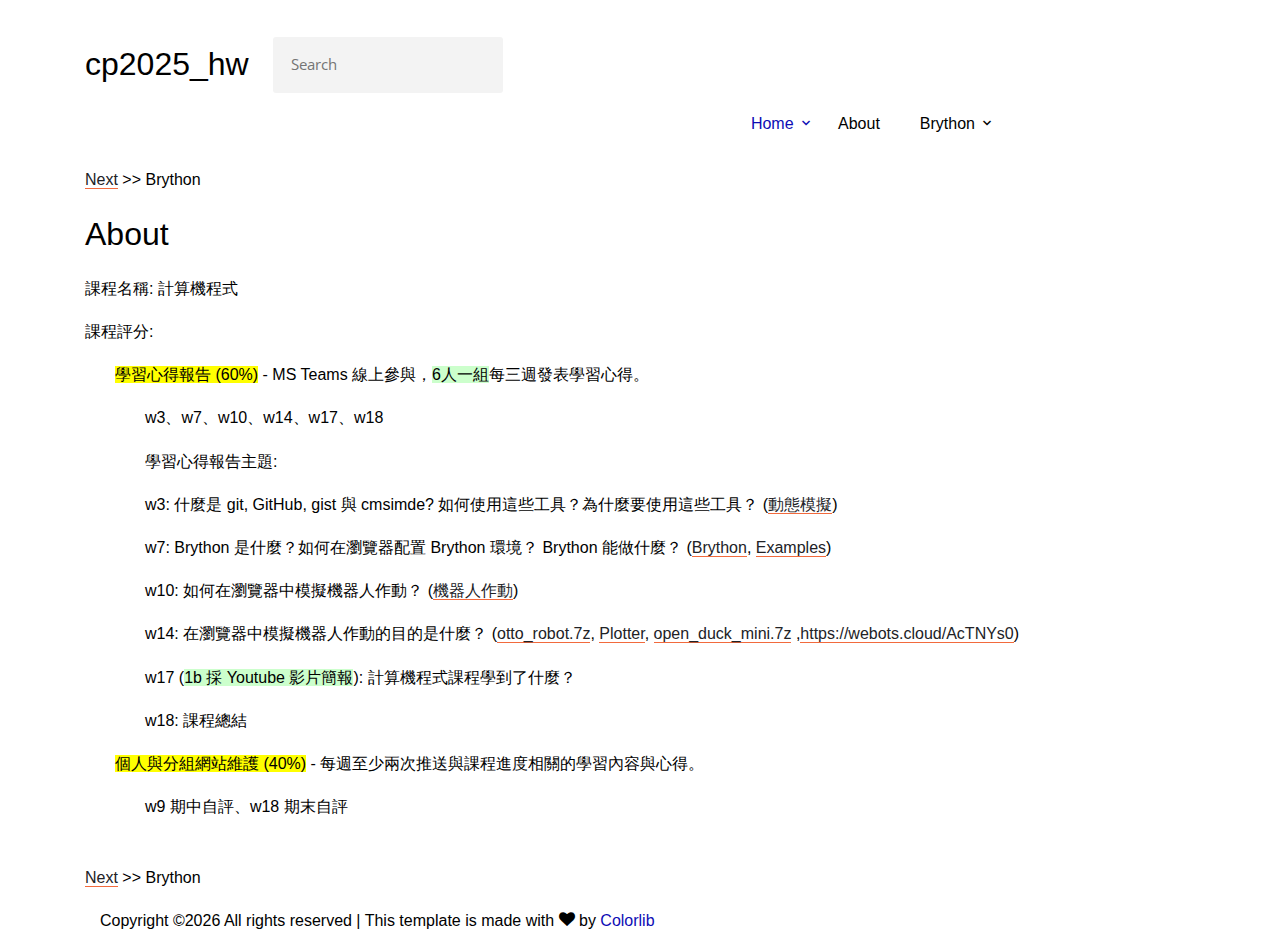
<file: content/index.html>
<!DOCTYPE html><html>
        <head>
        <title>cp2025_hw</title>
        <meta charset="utf-8">
        <meta name="viewport" content="width=device-width, initial-scale=1, shrink-to-fit=no">
        <link rel="stylesheet" href="./../cmsimde/static/chimper/fonts/icomoon/style.css">
        <link rel="stylesheet" href="./../cmsimde/static/chimper/css/bootstrap.min.css">
        <link rel="stylesheet" href="./../cmsimde/static/chimper/css/magnific-popup.css">
        <link rel="stylesheet" href="./../cmsimde/static/chimper/css/jquery-ui.css">
        <link rel="stylesheet" href="./../cmsimde/static/chimper/css/owl.carousel.min.css">
        <link rel="stylesheet" href="./../cmsimde/static/chimper/css/owl.theme.default.min.css">
        <link rel="stylesheet" href="./../cmsimde/static/chimper/css/bootstrap-datepicker.css">
        <link rel="stylesheet" href="./../cmsimde/static/chimper/fonts/flaticon/font/flaticon.css">
        <link rel="stylesheet" href="./../cmsimde/static/chimper/css/aos.css">
        <link rel="stylesheet" href="./../cmsimde/static/chimper/css/style.css">
        <link rel="shortcut icon" href="./../cmsimde/static/favicons.png">
        
        <style type='text/css'>
            .site-section {
            background-color: #FFFF;
            padding: 40px 40px;
            }
            body > div > div.dropdown.open {
                display: block;
            }
        </style>
    
        <!-- <script src="./../cmsimde/static/jquery.js"></script> -->
        <!-- <script src="https://ajax.googleapis.com/ajax/libs/jquery/3.3.1/jquery.min.js"></script> -->
        <script src="../cmsimde/static/chimper/js/jquery-3.3.1.min.js"></script>
        <link rel="stylesheet" href="./../cmsimde/static/tipuesearch/css/normalize.min.css">
        <script src="./../cmsimde/static/tipuesearch/tipuesearch_set.js"></script>
        <script src="tipuesearch_content.js"></script>
        <link rel="stylesheet" href="./../cmsimde/static/tipuesearch/css/tipuesearch.css">
        <script src="./../cmsimde/static/tipuesearch/tipuesearch.js"></script>
        <!-- for Wink3 客製化關閉 -->
        <!--
        <link rel="stylesheet" type="text/css" href="./../cmsimde/static/winkPlayer.css" />
        <script type="text/javascript" src="./../cmsimde/static/winkPlayer.js"></script>
        -->
        <script>
            /* original tipuesearch
            $(document).ready(function() {
                 $('#tipue_search_input').tipuesearch();
            });
            */
            // customed doSearch
            function doSearch() {
                $('#tipue_search_input').tipuesearch({
                    newWindow: true, 
                    minimumLength: 2,
                    wholeWords: false, // for search 中文
                });
            }
            $(document).ready(doSearch);
        </script>
        
<script type="text/javascript" src="./../cmsimde/static/syntaxhighlighter/shCore.js"></script>
<script type="text/javascript" src="./../cmsimde/static/syntaxhighlighter/shBrushBash.js"></script>
<script type="text/javascript" src="./../cmsimde/static/syntaxhighlighter/shBrushDiff.js"></script>
<script type="text/javascript" src="./../cmsimde/static/syntaxhighlighter/shBrushJScript.js"></script>
<script type="text/javascript" src="./../cmsimde/static/syntaxhighlighter/shBrushJava.js"></script>
<script type="text/javascript" src="./../cmsimde/static/syntaxhighlighter/shBrushPython.js"></script>
<script type="text/javascript" src="./../cmsimde/static/syntaxhighlighter/shBrushSql.js"></script>
<script type="text/javascript" src="./../cmsimde/static/syntaxhighlighter/shBrushHaxe.js"></script>
<script type="text/javascript" src="./../cmsimde/static/syntaxhighlighter/shBrushXml.js"></script>
<script type="text/javascript" src="./../cmsimde/static/syntaxhighlighter/shBrushPhp.js"></script>
<script type="text/javascript" src="./../cmsimde/static/syntaxhighlighter/shBrushPowerShell.js"></script>
<script type="text/javascript" src="./../cmsimde/static/syntaxhighlighter/shBrushLua.js"></script>
<script type="text/javascript" src="./../cmsimde/static/syntaxhighlighter/shBrushMojo.js"></script>
<script type="text/javascript" src="./../cmsimde/static/syntaxhighlighter/shBrushWbt.js"></script>
<script type="text/javascript" src="./../cmsimde/static/syntaxhighlighter/shBrushCpp.js"></script>
<script type="text/javascript" src="./../cmsimde/static/syntaxhighlighter/shBrushCss.js"></script>
<script type="text/javascript" src="./../cmsimde/static/syntaxhighlighter/shBrushCSharp.js"></script>
<script type="text/javascript" src="./../cmsimde/static/syntaxhighlighter/shBrushDart.js"></script>
<script type="text/javascript" src="./../cmsimde/static/syntaxhighlighter/shBrushRust.js"></script>
<link type="text/css" rel="stylesheet" href="./../cmsimde/static/syntaxhighlighter/css/shCoreDefault.css"/>
<script type="text/javascript">SyntaxHighlighter.all();</script>
<!-- 暫時不用
<script src="./../cmsimde/static/fengari-web.js"></script>
<script type="text/javascript" src="./../cmsimde/static/Cango-13v08-min.js"></script>
<script type="text/javascript" src="./../cmsimde/static/CangoAxes-4v01-min.js"></script>
<script type="text/javascript" src="./../cmsimde/static/gearUtils-05.js"></script>
-->
<!-- for Brython 暫時不用
<script src="https://scrum-3.github.io/web/brython/brython.js"></script>
<script src="https://scrum-3.github.io/web/brython/brython_stdlib.js"></script>
-->
<style>
img.add_border {
    border: 3px solid blue;
}
</style>

</head>
<body>
<div class='container'><nav>
        
    <div class="site-wrap">

    <div class="site-mobile-menu">
      <div class="site-mobile-menu-header">
        <div class="site-mobile-menu-close mt-3">
          <span class="icon-close2 js-menu-toggle"></span>
        </div>
      </div>
      <div class="site-mobile-menu-body"></div>
    </div>
    
            <header class="site-navbar py-4 bg-white" role="banner">
              <div class="container">
                <div class="row align-items-center">
                <h1>cp2025_hw </h1>
                <div class="pl-4">
                    <form>
                    <input type="text" placeholder="Search" name="q" id="tipue_search_input" pattern=".{2,}" title="At least 2 characters" required>
                    </form>
                </div>
                  <!-- <div class="col-11 col-xl-2">
                    <h1 class="mb-0 site-logo"><a href="index.html" class="text-black h2 mb-0">cp2025_hw </a></h1> 
                  </div>
                  -->
                  <div class="col-12 col-md-10 d-none d-xl-block">
                    <nav class="site-navigation position-relative text-right" role="navigation">
    <ul class='site-menu js-clone-nav mr-auto d-none d-lg-block'>
                        <li class="active has-children"><a href="index.html">Home</a>
                        <ul class="dropdown">
                            <li><a href="sitemap.html">SMap</a></li>
                            <li><a href="./../reveal/index.html">reveal</a></li>
                            <li><a href="./../blog/index.html">blog</a></li>
                        </ul>
                      </li>
                     <li><a href='About.html'>About</a><li class='has-children'><a href='Brython.html'>Brython</a><ul class='dropdown'><li><a href='Pyodide3.html'>Pyodide3</a></li>
                      </ul>
                </nav>
              </div>
              <div class="d-inline-block d-xl-none ml-md-0 mr-auto py-3" style="position: relative; top: 3px;"><a href="#" class="site-menu-toggle js-menu-toggle text-black"><span class="icon-menu h3"></span></a></div>
              </div>

            </div>
          </div>
          
        </header>
    <div id="tipue_search_content"> <a href='Brython.html'>Next</a> >> Brython<br /><h1>About</h1>
<p>課程名稱: 計算機程式</p>
<p>課程評分:</p>
<p style="padding-left: 30px;"><span style="background-color: #ffff00;">學習心得報告 (60%)</span> - MS Teams 線上參與，<span style="background-color: #ccffcc;">6人一組</span>每三週發表學習心得。</p>
<p style="padding-left: 60px;">w3、w7、w10、w14、w17、w18</p>
<p style="padding-left: 60px;">學習心得報告主題:</p>
<p style="padding-left: 60px;">w3: 什麼是 git, GitHub, gist 與 cmsimde? 如何使用這些工具？為什麼要使用這些工具？ (<a href="https://mde.tw/cp2025/content/Brython.html?src=https://gist.githubusercontent.com/mdecycu/71ff1c69dd233e6a5a83dd60997950de/raw/b4134dc3724f9c6aa1de7534a74f298288de0fa5/round_dot_move.py">動態模擬</a>)</p>
<p style="padding-left: 60px;">w7: Brython 是什麼？如何在瀏覽器配置 Brython 環境？ Brython 能做什麼？ (<a href="https://mde.tw/cp2025/content/Brython.html">Brython</a>, <a href="https://mde.tw/cp2025/content/Robot_ex.html">Examples</a>)</p>
<p style="padding-left: 60px;">w10: 如何在瀏覽器中模擬機器人作動？ (<a href="https://mde.tw/cp2025/content/Brython.html?src=https://gist.githubusercontent.com/mdecycu/58fed8bd2f5be98a6456a8dcae512011/raw/4019adba4ee4be19c35982d835bad8e7d83a7b2f/brython_robot4_ex1.py">機器人作動</a>)</p>
<p style="padding-left: 60px;">w14: 在瀏覽器中模擬機器人作動的目的是什麼？ (<a href="./../downloads/otto_robot.7z">otto_robot.7z</a>, <a href="https://mde.tw/cad2025/content/Homework.html">Plotter</a>, <a href="./../downloads/open_duck_mini.7z">open_duck_mini.7z</a> ,<a href="https://webots.cloud/AcTNYs0">https://webots.cloud/AcTNYs0</a>)</p>
<p style="padding-left: 60px;">w17 (<span style="background-color: #ccffcc;">1b 採 Youtube 影片簡報</span>): 計算機程式課程學到了什麼？</p>
<p style="padding-left: 60px;">w18: 課程總結</p>
<p style="padding-left: 30px;"><span style="background-color: #ffff00;">個人與分組網站維護 (40%)</span> - 每週至少兩次推送與課程進度相關的學習內容與心得。</p>
<p style="padding-left: 60px;">w9 期中自評、w18 期末自評</p>
<br /> <a href='Brython.html'>Next</a> >> Brython</div>
        
    <!-- footer -->
      <div class="container">
        <div class="row pt-3 mx-auto">
            <p>
            <!-- Link back to Colorlib can't be removed. Template is licensed under CC BY 3.0. -->
            Copyright &copy;<script>document.write(new Date().getFullYear());</script> All rights reserved | This template is made with <i class="icon-heart" aria-hidden="true"></i> by <a href="https://colorlib.com" target="_blank" >Colorlib</a>
            <!-- Link back to Colorlib can't be removed. Template is licensed under CC BY 3.0. -->
            </p>
        </div>
      </div>
    <!-- for footer -->
    
        </div> <!-- for site wrap -->
            <!-- <script src="../cmsimde/static/chimper/js/jquery-3.3.1.min.js"></script> -->
            <script src="../cmsimde/static/chimper/js/jquery-migrate-3.0.1.min.js"></script>
            <script src="../cmsimde/static/chimper/js/jquery-ui.js"></script>
            <script src="../cmsimde/static/chimper/js/popper.min.js"></script>
            <script src="../cmsimde/static/chimper/js/bootstrap.min.js"></script>
            <script src="../cmsimde/static/chimper/js/owl.carousel.min.js"></script>
            <script src="../cmsimde/static/chimper/js/jquery.stellar.min.js"></script>
            <script src="../cmsimde/static/chimper/js/jquery.countdown.min.js"></script>
            <script src="../cmsimde/static/chimper/js/jquery.magnific-popup.min.js"></script>
            <script src="../cmsimde/static/chimper/js/bootstrap-datepicker.min.js"></script>
            <script src="../cmsimde/static/chimper/js/aos.js"></script>
            <!--
            <script src="../cmsimde/static/chimper/js/typed.js"></script>
                    <script>
                    var typed = new Typed('.typed-words', {
                    strings: ["Web Apps"," WordPress"," Mobile Apps"],
                    typeSpeed: 80,
                    backSpeed: 80,
                    backDelay: 4000,
                    startDelay: 1000,
                    loop: true,
                    showCursor: true
                    });
                    </script>
            -->
            <script src="../cmsimde/static/chimper/js/main.js"></script>
        
<!-- 啟用 LaTeX equations 編輯 -->
  <!-- <script>
  MathJax = {
    tex: {inlineMath: [['$', '$'], ['\(', '\)']]}
  };
  </script>
  <script id="MathJax-script" async src="https://cdn.jsdelivr.net/npm/mathjax@3/es5/tex-chtml.js"></script>-->
    </body></html>
</file>
<file: cmsimde/static/chimper/fonts/icomoon/style.css>
@font-face {
  font-family: 'icomoon';
  src:  url('fonts/icomoon.eot?10si43');
  src:  url('fonts/icomoon.eot?10si43#iefix') format('embedded-opentype'),
    url('fonts/icomoon.ttf?10si43') format('truetype'),
    url('fonts/icomoon.woff?10si43') format('woff'),
    url('fonts/icomoon.svg?10si43#icomoon') format('svg');
  font-weight: normal;
  font-style: normal;
}

[class^="icon-"], [class*=" icon-"] {
  /* use !important to prevent issues with browser extensions that change fonts */
  font-family: 'icomoon' !important;
  speak: none;
  font-style: normal;
  font-weight: normal;
  font-variant: normal;
  text-transform: none;
  line-height: 1;

  /* Better Font Rendering =========== */
  -webkit-font-smoothing: antialiased;
  -moz-osx-font-smoothing: grayscale;
}

.icon-asterisk:before {
  content: "\f069";
}
.icon-plus:before {
  content: "\f067";
}
.icon-question:before {
  content: "\f128";
}
.icon-minus:before {
  content: "\f068";
}
.icon-glass:before {
  content: "\f000";
}
.icon-music:before {
  content: "\f001";
}
.icon-search:before {
  content: "\f002";
}
.icon-envelope-o:before {
  content: "\f003";
}
.icon-heart:before {
  content: "\f004";
}
.icon-star:before {
  content: "\f005";
}
.icon-star-o:before {
  content: "\f006";
}
.icon-user:before {
  content: "\f007";
}
.icon-film:before {
  content: "\f008";
}
.icon-th-large:before {
  content: "\f009";
}
.icon-th:before {
  content: "\f00a";
}
.icon-th-list:before {
  content: "\f00b";
}
.icon-check:before {
  content: "\f00c";
}
.icon-close:before {
  content: "\f00d";
}
.icon-remove:before {
  content: "\f00d";
}
.icon-times:before {
  content: "\f00d";
}
.icon-search-plus:before {
  content: "\f00e";
}
.icon-search-minus:before {
  content: "\f010";
}
.icon-power-off:before {
  content: "\f011";
}
.icon-signal:before {
  content: "\f012";
}
.icon-cog:before {
  content: "\f013";
}
.icon-gear:before {
  content: "\f013";
}
.icon-trash-o:before {
  content: "\f014";
}
.icon-home:before {
  content: "\f015";
}
.icon-file-o:before {
  content: "\f016";
}
.icon-clock-o:before {
  content: "\f017";
}
.icon-road:before {
  content: "\f018";
}
.icon-download:before {
  content: "\f019";
}
.icon-arrow-circle-o-down:before {
  content: "\f01a";
}
.icon-arrow-circle-o-up:before {
  content: "\f01b";
}
.icon-inbox:before {
  content: "\f01c";
}
.icon-play-circle-o:before {
  content: "\f01d";
}
.icon-repeat:before {
  content: "\f01e";
}
.icon-rotate-right:before {
  content: "\f01e";
}
.icon-refresh:before {
  content: "\f021";
}
.icon-list-alt:before {
  content: "\f022";
}
.icon-lock:before {
  content: "\f023";
}
.icon-flag:before {
  content: "\f024";
}
.icon-headphones:before {
  content: "\f025";
}
.icon-volume-off:before {
  content: "\f026";
}
.icon-volume-down:before {
  content: "\f027";
}
.icon-volume-up:before {
  content: "\f028";
}
.icon-qrcode:before {
  content: "\f029";
}
.icon-barcode:before {
  content: "\f02a";
}
.icon-tag:before {
  content: "\f02b";
}
.icon-tags:before {
  content: "\f02c";
}
.icon-book:before {
  content: "\f02d";
}
.icon-bookmark:before {
  content: "\f02e";
}
.icon-print:before {
  content: "\f02f";
}
.icon-camera:before {
  content: "\f030";
}
.icon-font:before {
  content: "\f031";
}
.icon-bold:before {
  content: "\f032";
}
.icon-italic:before {
  content: "\f033";
}
.icon-text-height:before {
  content: "\f034";
}
.icon-text-width:before {
  content: "\f035";
}
.icon-align-left:before {
  content: "\f036";
}
.icon-align-center:before {
  content: "\f037";
}
.icon-align-right:before {
  content: "\f038";
}
.icon-align-justify:before {
  content: "\f039";
}
.icon-list:before {
  content: "\f03a";
}
.icon-dedent:before {
  content: "\f03b";
}
.icon-outdent:before {
  content: "\f03b";
}
.icon-indent:before {
  content: "\f03c";
}
.icon-video-camera:before {
  content: "\f03d";
}
.icon-image:before {
  content: "\f03e";
}
.icon-photo:before {
  content: "\f03e";
}
.icon-picture-o:before {
  content: "\f03e";
}
.icon-pencil:before {
  content: "\f040";
}
.icon-map-marker:before {
  content: "\f041";
}
.icon-adjust:before {
  content: "\f042";
}
.icon-tint:before {
  content: "\f043";
}
.icon-edit:before {
  content: "\f044";
}
.icon-pencil-square-o:before {
  content: "\f044";
}
.icon-share-square-o:before {
  content: "\f045";
}
.icon-check-square-o:before {
  content: "\f046";
}
.icon-arrows:before {
  content: "\f047";
}
.icon-step-backward:before {
  content: "\f048";
}
.icon-fast-backward:before {
  content: "\f049";
}
.icon-backward:before {
  content: "\f04a";
}
.icon-play:before {
  content: "\f04b";
}
.icon-pause:before {
  content: "\f04c";
}
.icon-stop:before {
  content: "\f04d";
}
.icon-forward:before {
  content: "\f04e";
}
.icon-fast-forward:before {
  content: "\f050";
}
.icon-step-forward:before {
  content: "\f051";
}
.icon-eject:before {
  content: "\f052";
}
.icon-chevron-left:before {
  content: "\f053";
}
.icon-chevron-right:before {
  content: "\f054";
}
.icon-plus-circle:before {
  content: "\f055";
}
.icon-minus-circle:before {
  content: "\f056";
}
.icon-times-circle:before {
  content: "\f057";
}
.icon-check-circle:before {
  content: "\f058";
}
.icon-question-circle:before {
  content: "\f059";
}
.icon-info-circle:before {
  content: "\f05a";
}
.icon-crosshairs:before {
  content: "\f05b";
}
.icon-times-circle-o:before {
  content: "\f05c";
}
.icon-check-circle-o:before {
  content: "\f05d";
}
.icon-ban:before {
  content: "\f05e";
}
.icon-arrow-left:before {
  content: "\f060";
}
.icon-arrow-right:before {
  content: "\f061";
}
.icon-arrow-up:before {
  content: "\f062";
}
.icon-arrow-down:before {
  content: "\f063";
}
.icon-mail-forward:before {
  content: "\f064";
}
.icon-share:before {
  content: "\f064";
}
.icon-expand:before {
  content: "\f065";
}
.icon-compress:before {
  content: "\f066";
}
.icon-exclamation-circle:before {
  content: "\f06a";
}
.icon-gift:before {
  content: "\f06b";
}
.icon-leaf:before {
  content: "\f06c";
}
.icon-fire:before {
  content: "\f06d";
}
.icon-eye:before {
  content: "\f06e";
}
.icon-eye-slash:before {
  content: "\f070";
}
.icon-exclamation-triangle:before {
  content: "\f071";
}
.icon-warning:before {
  content: "\f071";
}
.icon-plane:before {
  content: "\f072";
}
.icon-calendar:before {
  content: "\f073";
}
.icon-random:before {
  content: "\f074";
}
.icon-comment:before {
  content: "\f075";
}
.icon-magnet:before {
  content: "\f076";
}
.icon-chevron-up:before {
  content: "\f077";
}
.icon-chevron-down:before {
  content: "\f078";
}
.icon-retweet:before {
  content: "\f079";
}
.icon-shopping-cart:before {
  content: "\f07a";
}
.icon-folder:before {
  content: "\f07b";
}
.icon-folder-open:before {
  content: "\f07c";
}
.icon-arrows-v:before {
  content: "\f07d";
}
.icon-arrows-h:before {
  content: "\f07e";
}
.icon-bar-chart:before {
  content: "\f080";
}
.icon-bar-chart-o:before {
  content: "\f080";
}
.icon-twitter-square:before {
  content: "\f081";
}
.icon-facebook-square:before {
  content: "\f082";
}
.icon-camera-retro:before {
  content: "\f083";
}
.icon-key:before {
  content: "\f084";
}
.icon-cogs:before {
  content: "\f085";
}
.icon-gears:before {
  content: "\f085";
}
.icon-comments:before {
  content: "\f086";
}
.icon-thumbs-o-up:before {
  content: "\f087";
}
.icon-thumbs-o-down:before {
  content: "\f088";
}
.icon-star-half:before {
  content: "\f089";
}
.icon-heart-o:before {
  content: "\f08a";
}
.icon-sign-out:before {
  content: "\f08b";
}
.icon-linkedin-square:before {
  content: "\f08c";
}
.icon-thumb-tack:before {
  content: "\f08d";
}
.icon-external-link:before {
  content: "\f08e";
}
.icon-sign-in:before {
  content: "\f090";
}
.icon-trophy:before {
  content: "\f091";
}
.icon-github-square:before {
  content: "\f092";
}
.icon-upload:before {
  content: "\f093";
}
.icon-lemon-o:before {
  content: "\f094";
}
.icon-phone:before {
  content: "\f095";
}
.icon-square-o:before {
  content: "\f096";
}
.icon-bookmark-o:before {
  content: "\f097";
}
.icon-phone-square:before {
  content: "\f098";
}
.icon-twitter:before {
  content: "\f099";
}
.icon-facebook:before {
  content: "\f09a";
}
.icon-facebook-f:before {
  content: "\f09a";
}
.icon-github:before {
  content: "\f09b";
}
.icon-unlock:before {
  content: "\f09c";
}
.icon-credit-card:before {
  content: "\f09d";
}
.icon-feed:before {
  content: "\f09e";
}
.icon-rss:before {
  content: "\f09e";
}
.icon-hdd-o:before {
  content: "\f0a0";
}
.icon-bullhorn:before {
  content: "\f0a1";
}
.icon-bell-o:before {
  content: "\f0a2";
}
.icon-certificate:before {
  content: "\f0a3";
}
.icon-hand-o-right:before {
  content: "\f0a4";
}
.icon-hand-o-left:before {
  content: "\f0a5";
}
.icon-hand-o-up:before {
  content: "\f0a6";
}
.icon-hand-o-down:before {
  content: "\f0a7";
}
.icon-arrow-circle-left:before {
  content: "\f0a8";
}
.icon-arrow-circle-right:before {
  content: "\f0a9";
}
.icon-arrow-circle-up:before {
  content: "\f0aa";
}
.icon-arrow-circle-down:before {
  content: "\f0ab";
}
.icon-globe:before {
  content: "\f0ac";
}
.icon-wrench:before {
  content: "\f0ad";
}
.icon-tasks:before {
  content: "\f0ae";
}
.icon-filter:before {
  content: "\f0b0";
}
.icon-briefcase:before {
  content: "\f0b1";
}
.icon-arrows-alt:before {
  content: "\f0b2";
}
.icon-group:before {
  content: "\f0c0";
}
.icon-users:before {
  content: "\f0c0";
}
.icon-chain:before {
  content: "\f0c1";
}
.icon-link:before {
  content: "\f0c1";
}
.icon-cloud:before {
  content: "\f0c2";
}
.icon-flask:before {
  content: "\f0c3";
}
.icon-cut:before {
  content: "\f0c4";
}
.icon-scissors:before {
  content: "\f0c4";
}
.icon-copy:before {
  content: "\f0c5";
}
.icon-files-o:before {
  content: "\f0c5";
}
.icon-paperclip:before {
  content: "\f0c6";
}
.icon-floppy-o:before {
  content: "\f0c7";
}
.icon-save:before {
  content: "\f0c7";
}
.icon-square:before {
  content: "\f0c8";
}
.icon-bars:before {
  content: "\f0c9";
}
.icon-navicon:before {
  content: "\f0c9";
}
.icon-reorder:before {
  content: "\f0c9";
}
.icon-list-ul:before {
  content: "\f0ca";
}
.icon-list-ol:before {
  content: "\f0cb";
}
.icon-strikethrough:before {
  content: "\f0cc";
}
.icon-underline:before {
  content: "\f0cd";
}
.icon-table:before {
  content: "\f0ce";
}
.icon-magic:before {
  content: "\f0d0";
}
.icon-truck:before {
  content: "\f0d1";
}
.icon-pinterest:before {
  content: "\f0d2";
}
.icon-pinterest-square:before {
  content: "\f0d3";
}
.icon-google-plus-square:before {
  content: "\f0d4";
}
.icon-google-plus:before {
  content: "\f0d5";
}
.icon-money:before {
  content: "\f0d6";
}
.icon-caret-down:before {
  content: "\f0d7";
}
.icon-caret-up:before {
  content: "\f0d8";
}
.icon-caret-left:before {
  content: "\f0d9";
}
.icon-caret-right:before {
  content: "\f0da";
}
.icon-columns:before {
  content: "\f0db";
}
.icon-sort:before {
  content: "\f0dc";
}
.icon-unsorted:before {
  content: "\f0dc";
}
.icon-sort-desc:before {
  content: "\f0dd";
}
.icon-sort-down:before {
  content: "\f0dd";
}
.icon-sort-asc:before {
  content: "\f0de";
}
.icon-sort-up:before {
  content: "\f0de";
}
.icon-envelope:before {
  content: "\f0e0";
}
.icon-linkedin:before {
  content: "\f0e1";
}
.icon-rotate-left:before {
  content: "\f0e2";
}
.icon-undo:before {
  content: "\f0e2";
}
.icon-gavel:before {
  content: "\f0e3";
}
.icon-legal:before {
  content: "\f0e3";
}
.icon-dashboard:before {
  content: "\f0e4";
}
.icon-tachometer:before {
  content: "\f0e4";
}
.icon-comment-o:before {
  content: "\f0e5";
}
.icon-comments-o:before {
  content: "\f0e6";
}
.icon-bolt:before {
  content: "\f0e7";
}
.icon-flash:before {
  content: "\f0e7";
}
.icon-sitemap:before {
  content: "\f0e8";
}
.icon-umbrella:before {
  content: "\f0e9";
}
.icon-clipboard:before {
  content: "\f0ea";
}
.icon-paste:before {
  content: "\f0ea";
}
.icon-lightbulb-o:before {
  content: "\f0eb";
}
.icon-exchange:before {
  content: "\f0ec";
}
.icon-cloud-download:before {
  content: "\f0ed";
}
.icon-cloud-upload:before {
  content: "\f0ee";
}
.icon-user-md:before {
  content: "\f0f0";
}
.icon-stethoscope:before {
  content: "\f0f1";
}
.icon-suitcase:before {
  content: "\f0f2";
}
.icon-bell:before {
  content: "\f0f3";
}
.icon-coffee:before {
  content: "\f0f4";
}
.icon-cutlery:before {
  content: "\f0f5";
}
.icon-file-text-o:before {
  content: "\f0f6";
}
.icon-building-o:before {
  content: "\f0f7";
}
.icon-hospital-o:before {
  content: "\f0f8";
}
.icon-ambulance:before {
  content: "\f0f9";
}
.icon-medkit:before {
  content: "\f0fa";
}
.icon-fighter-jet:before {
  content: "\f0fb";
}
.icon-beer:before {
  content: "\f0fc";
}
.icon-h-square:before {
  content: "\f0fd";
}
.icon-plus-square:before {
  content: "\f0fe";
}
.icon-angle-double-left:before {
  content: "\f100";
}
.icon-angle-double-right:before {
  content: "\f101";
}
.icon-angle-double-up:before {
  content: "\f102";
}
.icon-angle-double-down:before {
  content: "\f103";
}
.icon-angle-left:before {
  content: "\f104";
}
.icon-angle-right:before {
  content: "\f105";
}
.icon-angle-up:before {
  content: "\f106";
}
.icon-angle-down:before {
  content: "\f107";
}
.icon-desktop:before {
  content: "\f108";
}
.icon-laptop:before {
  content: "\f109";
}
.icon-tablet:before {
  content: "\f10a";
}
.icon-mobile:before {
  content: "\f10b";
}
.icon-mobile-phone:before {
  content: "\f10b";
}
.icon-circle-o:before {
  content: "\f10c";
}
.icon-quote-left:before {
  content: "\f10d";
}
.icon-quote-right:before {
  content: "\f10e";
}
.icon-spinner:before {
  content: "\f110";
}
.icon-circle:before {
  content: "\f111";
}
.icon-mail-reply:before {
  content: "\f112";
}
.icon-reply:before {
  content: "\f112";
}
.icon-github-alt:before {
  content: "\f113";
}
.icon-folder-o:before {
  content: "\f114";
}
.icon-folder-open-o:before {
  content: "\f115";
}
.icon-smile-o:before {
  content: "\f118";
}
.icon-frown-o:before {
  content: "\f119";
}
.icon-meh-o:before {
  content: "\f11a";
}
.icon-gamepad:before {
  content: "\f11b";
}
.icon-keyboard-o:before {
  content: "\f11c";
}
.icon-flag-o:before {
  content: "\f11d";
}
.icon-flag-checkered:before {
  content: "\f11e";
}
.icon-terminal:before {
  content: "\f120";
}
.icon-code:before {
  content: "\f121";
}
.icon-mail-reply-all:before {
  content: "\f122";
}
.icon-reply-all:before {
  content: "\f122";
}
.icon-star-half-empty:before {
  content: "\f123";
}
.icon-star-half-full:before {
  content: "\f123";
}
.icon-star-half-o:before {
  content: "\f123";
}
.icon-location-arrow:before {
  content: "\f124";
}
.icon-crop:before {
  content: "\f125";
}
.icon-code-fork:before {
  content: "\f126";
}
.icon-chain-broken:before {
  content: "\f127";
}
.icon-unlink:before {
  content: "\f127";
}
.icon-info:before {
  content: "\f129";
}
.icon-exclamation:before {
  content: "\f12a";
}
.icon-superscript:before {
  content: "\f12b";
}
.icon-subscript:before {
  content: "\f12c";
}
.icon-eraser:before {
  content: "\f12d";
}
.icon-puzzle-piece:before {
  content: "\f12e";
}
.icon-microphone:before {
  content: "\f130";
}
.icon-microphone-slash:before {
  content: "\f131";
}
.icon-shield:before {
  content: "\f132";
}
.icon-calendar-o:before {
  content: "\f133";
}
.icon-fire-extinguisher:before {
  content: "\f134";
}
.icon-rocket:before {
  content: "\f135";
}
.icon-maxcdn:before {
  content: "\f136";
}
.icon-chevron-circle-left:before {
  content: "\f137";
}
.icon-chevron-circle-right:before {
  content: "\f138";
}
.icon-chevron-circle-up:before {
  content: "\f139";
}
.icon-chevron-circle-down:before {
  content: "\f13a";
}
.icon-html5:before {
  content: "\f13b";
}
.icon-css3:before {
  content: "\f13c";
}
.icon-anchor:before {
  content: "\f13d";
}
.icon-unlock-alt:before {
  content: "\f13e";
}
.icon-bullseye:before {
  content: "\f140";
}
.icon-ellipsis-h:before {
  content: "\f141";
}
.icon-ellipsis-v:before {
  content: "\f142";
}
.icon-rss-square:before {
  content: "\f143";
}
.icon-play-circle:before {
  content: "\f144";
}
.icon-ticket:before {
  content: "\f145";
}
.icon-minus-square:before {
  content: "\f146";
}
.icon-minus-square-o:before {
  content: "\f147";
}
.icon-level-up:before {
  content: "\f148";
}
.icon-level-down:before {
  content: "\f149";
}
.icon-check-square:before {
  content: "\f14a";
}
.icon-pencil-square:before {
  content: "\f14b";
}
.icon-external-link-square:before {
  content: "\f14c";
}
.icon-share-square:before {
  content: "\f14d";
}
.icon-compass:before {
  content: "\f14e";
}
.icon-caret-square-o-down:before {
  content: "\f150";
}
.icon-toggle-down:before {
  content: "\f150";
}
.icon-caret-square-o-up:before {
  content: "\f151";
}
.icon-toggle-up:before {
  content: "\f151";
}
.icon-caret-square-o-right:before {
  content: "\f152";
}
.icon-toggle-right:before {
  content: "\f152";
}
.icon-eur:before {
  content: "\f153";
}
.icon-euro:before {
  content: "\f153";
}
.icon-gbp:before {
  content: "\f154";
}
.icon-dollar:before {
  content: "\f155";
}
.icon-usd:before {
  content: "\f155";
}
.icon-inr:before {
  content: "\f156";
}
.icon-rupee:before {
  content: "\f156";
}
.icon-cny:before {
  content: "\f157";
}
.icon-jpy:before {
  content: "\f157";
}
.icon-rmb:before {
  content: "\f157";
}
.icon-yen:before {
  content: "\f157";
}
.icon-rouble:before {
  content: "\f158";
}
.icon-rub:before {
  content: "\f158";
}
.icon-ruble:before {
  content: "\f158";
}
.icon-krw:before {
  content: "\f159";
}
.icon-won:before {
  content: "\f159";
}
.icon-bitcoin:before {
  content: "\f15a";
}
.icon-btc:before {
  content: "\f15a";
}
.icon-file:before {
  content: "\f15b";
}
.icon-file-text:before {
  content: "\f15c";
}
.icon-sort-alpha-asc:before {
  content: "\f15d";
}
.icon-sort-alpha-desc:before {
  content: "\f15e";
}
.icon-sort-amount-asc:before {
  content: "\f160";
}
.icon-sort-amount-desc:before {
  content: "\f161";
}
.icon-sort-numeric-asc:before {
  content: "\f162";
}
.icon-sort-numeric-desc:before {
  content: "\f163";
}
.icon-thumbs-up:before {
  content: "\f164";
}
.icon-thumbs-down:before {
  content: "\f165";
}
.icon-youtube-square:before {
  content: "\f166";
}
.icon-youtube:before {
  content: "\f167";
}
.icon-xing:before {
  content: "\f168";
}
.icon-xing-square:before {
  content: "\f169";
}
.icon-youtube-play:before {
  content: "\f16a";
}
.icon-dropbox:before {
  content: "\f16b";
}
.icon-stack-overflow:before {
  content: "\f16c";
}
.icon-instagram:before {
  content: "\f16d";
}
.icon-flickr:before {
  content: "\f16e";
}
.icon-adn:before {
  content: "\f170";
}
.icon-bitbucket:before {
  content: "\f171";
}
.icon-bitbucket-square:before {
  content: "\f172";
}
.icon-tumblr:before {
  content: "\f173";
}
.icon-tumblr-square:before {
  content: "\f174";
}
.icon-long-arrow-down:before {
  content: "\f175";
}
.icon-long-arrow-up:before {
  content: "\f176";
}
.icon-long-arrow-left:before {
  content: "\f177";
}
.icon-long-arrow-right:before {
  content: "\f178";
}
.icon-apple:before {
  content: "\f179";
}
.icon-windows:before {
  content: "\f17a";
}
.icon-android:before {
  content: "\f17b";
}
.icon-linux:before {
  content: "\f17c";
}
.icon-dribbble:before {
  content: "\f17d";
}
.icon-skype:before {
  content: "\f17e";
}
.icon-foursquare:before {
  content: "\f180";
}
.icon-trello:before {
  content: "\f181";
}
.icon-female:before {
  content: "\f182";
}
.icon-male:before {
  content: "\f183";
}
.icon-gittip:before {
  content: "\f184";
}
.icon-gratipay:before {
  content: "\f184";
}
.icon-sun-o:before {
  content: "\f185";
}
.icon-moon-o:before {
  content: "\f186";
}
.icon-archive:before {
  content: "\f187";
}
.icon-bug:before {
  content: "\f188";
}
.icon-vk:before {
  content: "\f189";
}
.icon-weibo:before {
  content: "\f18a";
}
.icon-renren:before {
  content: "\f18b";
}
.icon-pagelines:before {
  content: "\f18c";
}
.icon-stack-exchange:before {
  content: "\f18d";
}
.icon-arrow-circle-o-right:before {
  content: "\f18e";
}
.icon-arrow-circle-o-left:before {
  content: "\f190";
}
.icon-caret-square-o-left:before {
  content: "\f191";
}
.icon-toggle-left:before {
  content: "\f191";
}
.icon-dot-circle-o:before {
  content: "\f192";
}
.icon-wheelchair:before {
  content: "\f193";
}
.icon-vimeo-square:before {
  content: "\f194";
}
.icon-try:before {
  content: "\f195";
}
.icon-turkish-lira:before {
  content: "\f195";
}
.icon-plus-square-o:before {
  content: "\f196";
}
.icon-space-shuttle:before {
  content: "\f197";
}
.icon-slack:before {
  content: "\f198";
}
.icon-envelope-square:before {
  content: "\f199";
}
.icon-wordpress:before {
  content: "\f19a";
}
.icon-openid:before {
  content: "\f19b";
}
.icon-bank:before {
  content: "\f19c";
}
.icon-institution:before {
  content: "\f19c";
}
.icon-university:before {
  content: "\f19c";
}
.icon-graduation-cap:before {
  content: "\f19d";
}
.icon-mortar-board:before {
  content: "\f19d";
}
.icon-yahoo:before {
  content: "\f19e";
}
.icon-google:before {
  content: "\f1a0";
}
.icon-reddit:before {
  content: "\f1a1";
}
.icon-reddit-square:before {
  content: "\f1a2";
}
.icon-stumbleupon-circle:before {
  content: "\f1a3";
}
.icon-stumbleupon:before {
  content: "\f1a4";
}
.icon-delicious:before {
  content: "\f1a5";
}
.icon-digg:before {
  content: "\f1a6";
}
.icon-pied-piper-pp:before {
  content: "\f1a7";
}
.icon-pied-piper-alt:before {
  content: "\f1a8";
}
.icon-drupal:before {
  content: "\f1a9";
}
.icon-joomla:before {
  content: "\f1aa";
}
.icon-language:before {
  content: "\f1ab";
}
.icon-fax:before {
  content: "\f1ac";
}
.icon-building:before {
  content: "\f1ad";
}
.icon-child:before {
  content: "\f1ae";
}
.icon-paw:before {
  content: "\f1b0";
}
.icon-spoon:before {
  content: "\f1b1";
}
.icon-cube:before {
  content: "\f1b2";
}
.icon-cubes:before {
  content: "\f1b3";
}
.icon-behance:before {
  content: "\f1b4";
}
.icon-behance-square:before {
  content: "\f1b5";
}
.icon-steam:before {
  content: "\f1b6";
}
.icon-steam-square:before {
  content: "\f1b7";
}
.icon-recycle:before {
  content: "\f1b8";
}
.icon-automobile:before {
  content: "\f1b9";
}
.icon-car:before {
  content: "\f1b9";
}
.icon-cab:before {
  content: "\f1ba";
}
.icon-taxi:before {
  content: "\f1ba";
}
.icon-tree:before {
  content: "\f1bb";
}
.icon-spotify:before {
  content: "\f1bc";
}
.icon-deviantart:before {
  content: "\f1bd";
}
.icon-soundcloud:before {
  content: "\f1be";
}
.icon-database:before {
  content: "\f1c0";
}
.icon-file-pdf-o:before {
  content: "\f1c1";
}
.icon-file-word-o:before {
  content: "\f1c2";
}
.icon-file-excel-o:before {
  content: "\f1c3";
}
.icon-file-powerpoint-o:before {
  content: "\f1c4";
}
.icon-file-image-o:before {
  content: "\f1c5";
}
.icon-file-photo-o:before {
  content: "\f1c5";
}
.icon-file-picture-o:before {
  content: "\f1c5";
}
.icon-file-archive-o:before {
  content: "\f1c6";
}
.icon-file-zip-o:before {
  content: "\f1c6";
}
.icon-file-audio-o:before {
  content: "\f1c7";
}
.icon-file-sound-o:before {
  content: "\f1c7";
}
.icon-file-movie-o:before {
  content: "\f1c8";
}
.icon-file-video-o:before {
  content: "\f1c8";
}
.icon-file-code-o:before {
  content: "\f1c9";
}
.icon-vine:before {
  content: "\f1ca";
}
.icon-codepen:before {
  content: "\f1cb";
}
.icon-jsfiddle:before {
  content: "\f1cc";
}
.icon-life-bouy:before {
  content: "\f1cd";
}
.icon-life-buoy:before {
  content: "\f1cd";
}
.icon-life-ring:before {
  content: "\f1cd";
}
.icon-life-saver:before {
  content: "\f1cd";
}
.icon-support:before {
  content: "\f1cd";
}
.icon-circle-o-notch:before {
  content: "\f1ce";
}
.icon-ra:before {
  content: "\f1d0";
}
.icon-rebel:before {
  content: "\f1d0";
}
.icon-resistance:before {
  content: "\f1d0";
}
.icon-empire:before {
  content: "\f1d1";
}
.icon-ge:before {
  content: "\f1d1";
}
.icon-git-square:before {
  content: "\f1d2";
}
.icon-git:before {
  content: "\f1d3";
}
.icon-hacker-news:before {
  content: "\f1d4";
}
.icon-y-combinator-square:before {
  content: "\f1d4";
}
.icon-yc-square:before {
  content: "\f1d4";
}
.icon-tencent-weibo:before {
  content: "\f1d5";
}
.icon-qq:before {
  content: "\f1d6";
}
.icon-wechat:before {
  content: "\f1d7";
}
.icon-weixin:before {
  content: "\f1d7";
}
.icon-paper-plane:before {
  content: "\f1d8";
}
.icon-send:before {
  content: "\f1d8";
}
.icon-paper-plane-o:before {
  content: "\f1d9";
}
.icon-send-o:before {
  content: "\f1d9";
}
.icon-history:before {
  content: "\f1da";
}
.icon-circle-thin:before {
  content: "\f1db";
}
.icon-header:before {
  content: "\f1dc";
}
.icon-paragraph:before {
  content: "\f1dd";
}
.icon-sliders:before {
  content: "\f1de";
}
.icon-share-alt:before {
  content: "\f1e0";
}
.icon-share-alt-square:before {
  content: "\f1e1";
}
.icon-bomb:before {
  content: "\f1e2";
}
.icon-futbol-o:before {
  content: "\f1e3";
}
.icon-soccer-ball-o:before {
  content: "\f1e3";
}
.icon-tty:before {
  content: "\f1e4";
}
.icon-binoculars:before {
  content: "\f1e5";
}
.icon-plug:before {
  content: "\f1e6";
}
.icon-slideshare:before {
  content: "\f1e7";
}
.icon-twitch:before {
  content: "\f1e8";
}
.icon-yelp:before {
  content: "\f1e9";
}
.icon-newspaper-o:before {
  content: "\f1ea";
}
.icon-wifi:before {
  content: "\f1eb";
}
.icon-calculator:before {
  content: "\f1ec";
}
.icon-paypal:before {
  content: "\f1ed";
}
.icon-google-wallet:before {
  content: "\f1ee";
}
.icon-cc-visa:before {
  content: "\f1f0";
}
.icon-cc-mastercard:before {
  content: "\f1f1";
}
.icon-cc-discover:before {
  content: "\f1f2";
}
.icon-cc-amex:before {
  content: "\f1f3";
}
.icon-cc-paypal:before {
  content: "\f1f4";
}
.icon-cc-stripe:before {
  content: "\f1f5";
}
.icon-bell-slash:before {
  content: "\f1f6";
}
.icon-bell-slash-o:before {
  content: "\f1f7";
}
.icon-trash:before {
  content: "\f1f8";
}
.icon-copyright:before {
  content: "\f1f9";
}
.icon-at:before {
  content: "\f1fa";
}
.icon-eyedropper:before {
  content: "\f1fb";
}
.icon-paint-brush:before {
  content: "\f1fc";
}
.icon-birthday-cake:before {
  content: "\f1fd";
}
.icon-area-chart:before {
  content: "\f1fe";
}
.icon-pie-chart:before {
  content: "\f200";
}
.icon-line-chart:before {
  content: "\f201";
}
.icon-lastfm:before {
  content: "\f202";
}
.icon-lastfm-square:before {
  content: "\f203";
}
.icon-toggle-off:before {
  content: "\f204";
}
.icon-toggle-on:before {
  content: "\f205";
}
.icon-bicycle:before {
  content: "\f206";
}
.icon-bus:before {
  content: "\f207";
}
.icon-ioxhost:before {
  content: "\f208";
}
.icon-angellist:before {
  content: "\f209";
}
.icon-cc:before {
  content: "\f20a";
}
.icon-ils:before {
  content: "\f20b";
}
.icon-shekel:before {
  content: "\f20b";
}
.icon-sheqel:before {
  content: "\f20b";
}
.icon-meanpath:before {
  content: "\f20c";
}
.icon-buysellads:before {
  content: "\f20d";
}
.icon-connectdevelop:before {
  content: "\f20e";
}
.icon-dashcube:before {
  content: "\f210";
}
.icon-forumbee:before {
  content: "\f211";
}
.icon-leanpub:before {
  content: "\f212";
}
.icon-sellsy:before {
  content: "\f213";
}
.icon-shirtsinbulk:before {
  content: "\f214";
}
.icon-simplybuilt:before {
  content: "\f215";
}
.icon-skyatlas:before {
  content: "\f216";
}
.icon-cart-plus:before {
  content: "\f217";
}
.icon-cart-arrow-down:before {
  content: "\f218";
}
.icon-diamond:before {
  content: "\f219";
}
.icon-ship:before {
  content: "\f21a";
}
.icon-user-secret:before {
  content: "\f21b";
}
.icon-motorcycle:before {
  content: "\f21c";
}
.icon-street-view:before {
  content: "\f21d";
}
.icon-heartbeat:before {
  content: "\f21e";
}
.icon-venus:before {
  content: "\f221";
}
.icon-mars:before {
  content: "\f222";
}
.icon-mercury:before {
  content: "\f223";
}
.icon-intersex:before {
  content: "\f224";
}
.icon-transgender:before {
  content: "\f224";
}
.icon-transgender-alt:before {
  content: "\f225";
}
.icon-venus-double:before {
  content: "\f226";
}
.icon-mars-double:before {
  content: "\f227";
}
.icon-venus-mars:before {
  content: "\f228";
}
.icon-mars-stroke:before {
  content: "\f229";
}
.icon-mars-stroke-v:before {
  content: "\f22a";
}
.icon-mars-stroke-h:before {
  content: "\f22b";
}
.icon-neuter:before {
  content: "\f22c";
}
.icon-genderless:before {
  content: "\f22d";
}
.icon-facebook-official:before {
  content: "\f230";
}
.icon-pinterest-p:before {
  content: "\f231";
}
.icon-whatsapp:before {
  content: "\f232";
}
.icon-server:before {
  content: "\f233";
}
.icon-user-plus:before {
  content: "\f234";
}
.icon-user-times:before {
  content: "\f235";
}
.icon-bed:before {
  content: "\f236";
}
.icon-hotel:before {
  content: "\f236";
}
.icon-viacoin:before {
  content: "\f237";
}
.icon-train:before {
  content: "\f238";
}
.icon-subway:before {
  content: "\f239";
}
.icon-medium:before {
  content: "\f23a";
}
.icon-y-combinator:before {
  content: "\f23b";
}
.icon-yc:before {
  content: "\f23b";
}
.icon-optin-monster:before {
  content: "\f23c";
}
.icon-opencart:before {
  content: "\f23d";
}
.icon-expeditedssl:before {
  content: "\f23e";
}
.icon-battery:before {
  content: "\f240";
}
.icon-battery-4:before {
  content: "\f240";
}
.icon-battery-full:before {
  content: "\f240";
}
.icon-battery-3:before {
  content: "\f241";
}
.icon-battery-three-quarters:before {
  content: "\f241";
}
.icon-battery-2:before {
  content: "\f242";
}
.icon-battery-half:before {
  content: "\f242";
}
.icon-battery-1:before {
  content: "\f243";
}
.icon-battery-quarter:before {
  content: "\f243";
}
.icon-battery-0:before {
  content: "\f244";
}
.icon-battery-empty:before {
  content: "\f244";
}
.icon-mouse-pointer:before {
  content: "\f245";
}
.icon-i-cursor:before {
  content: "\f246";
}
.icon-object-group:before {
  content: "\f247";
}
.icon-object-ungroup:before {
  content: "\f248";
}
.icon-sticky-note:before {
  content: "\f249";
}
.icon-sticky-note-o:before {
  content: "\f24a";
}
.icon-cc-jcb:before {
  content: "\f24b";
}
.icon-cc-diners-club:before {
  content: "\f24c";
}
.icon-clone:before {
  content: "\f24d";
}
.icon-balance-scale:before {
  content: "\f24e";
}
.icon-hourglass-o:before {
  content: "\f250";
}
.icon-hourglass-1:before {
  content: "\f251";
}
.icon-hourglass-start:before {
  content: "\f251";
}
.icon-hourglass-2:before {
  content: "\f252";
}
.icon-hourglass-half:before {
  content: "\f252";
}
.icon-hourglass-3:before {
  content: "\f253";
}
.icon-hourglass-end:before {
  content: "\f253";
}
.icon-hourglass:before {
  content: "\f254";
}
.icon-hand-grab-o:before {
  content: "\f255";
}
.icon-hand-rock-o:before {
  content: "\f255";
}
.icon-hand-paper-o:before {
  content: "\f256";
}
.icon-hand-stop-o:before {
  content: "\f256";
}
.icon-hand-scissors-o:before {
  content: "\f257";
}
.icon-hand-lizard-o:before {
  content: "\f258";
}
.icon-hand-spock-o:before {
  content: "\f259";
}
.icon-hand-pointer-o:before {
  content: "\f25a";
}
.icon-hand-peace-o:before {
  content: "\f25b";
}
.icon-trademark:before {
  content: "\f25c";
}
.icon-registered:before {
  content: "\f25d";
}
.icon-creative-commons:before {
  content: "\f25e";
}
.icon-gg:before {
  content: "\f260";
}
.icon-gg-circle:before {
  content: "\f261";
}
.icon-tripadvisor:before {
  content: "\f262";
}
.icon-odnoklassniki:before {
  content: "\f263";
}
.icon-odnoklassniki-square:before {
  content: "\f264";
}
.icon-get-pocket:before {
  content: "\f265";
}
.icon-wikipedia-w:before {
  content: "\f266";
}
.icon-safari:before {
  content: "\f267";
}
.icon-chrome:before {
  content: "\f268";
}
.icon-firefox:before {
  content: "\f269";
}
.icon-opera:before {
  content: "\f26a";
}
.icon-internet-explorer:before {
  content: "\f26b";
}
.icon-television:before {
  content: "\f26c";
}
.icon-tv:before {
  content: "\f26c";
}
.icon-contao:before {
  content: "\f26d";
}
.icon-500px:before {
  content: "\f26e";
}
.icon-amazon:before {
  content: "\f270";
}
.icon-calendar-plus-o:before {
  content: "\f271";
}
.icon-calendar-minus-o:before {
  content: "\f272";
}
.icon-calendar-times-o:before {
  content: "\f273";
}
.icon-calendar-check-o:before {
  content: "\f274";
}
.icon-industry:before {
  content: "\f275";
}
.icon-map-pin:before {
  content: "\f276";
}
.icon-map-signs:before {
  content: "\f277";
}
.icon-map-o:before {
  content: "\f278";
}
.icon-map:before {
  content: "\f279";
}
.icon-commenting:before {
  content: "\f27a";
}
.icon-commenting-o:before {
  content: "\f27b";
}
.icon-houzz:before {
  content: "\f27c";
}
.icon-vimeo:before {
  content: "\f27d";
}
.icon-black-tie:before {
  content: "\f27e";
}
.icon-fonticons:before {
  content: "\f280";
}
.icon-reddit-alien:before {
  content: "\f281";
}
.icon-edge:before {
  content: "\f282";
}
.icon-credit-card-alt:before {
  content: "\f283";
}
.icon-codiepie:before {
  content: "\f284";
}
.icon-modx:before {
  content: "\f285";
}
.icon-fort-awesome:before {
  content: "\f286";
}
.icon-usb:before {
  content: "\f287";
}
.icon-product-hunt:before {
  content: "\f288";
}
.icon-mixcloud:before {
  content: "\f289";
}
.icon-scribd:before {
  content: "\f28a";
}
.icon-pause-circle:before {
  content: "\f28b";
}
.icon-pause-circle-o:before {
  content: "\f28c";
}
.icon-stop-circle:before {
  content: "\f28d";
}
.icon-stop-circle-o:before {
  content: "\f28e";
}
.icon-shopping-bag:before {
  content: "\f290";
}
.icon-shopping-basket:before {
  content: "\f291";
}
.icon-hashtag:before {
  content: "\f292";
}
.icon-bluetooth:before {
  content: "\f293";
}
.icon-bluetooth-b:before {
  content: "\f294";
}
.icon-percent:before {
  content: "\f295";
}
.icon-gitlab:before {
  content: "\f296";
}
.icon-wpbeginner:before {
  content: "\f297";
}
.icon-wpforms:before {
  content: "\f298";
}
.icon-envira:before {
  content: "\f299";
}
.icon-universal-access:before {
  content: "\f29a";
}
.icon-wheelchair-alt:before {
  content: "\f29b";
}
.icon-question-circle-o:before {
  content: "\f29c";
}
.icon-blind:before {
  content: "\f29d";
}
.icon-audio-description:before {
  content: "\f29e";
}
.icon-volume-control-phone:before {
  content: "\f2a0";
}
.icon-braille:before {
  content: "\f2a1";
}
.icon-assistive-listening-systems:before {
  content: "\f2a2";
}
.icon-american-sign-language-interpreting:before {
  content: "\f2a3";
}
.icon-asl-interpreting:before {
  content: "\f2a3";
}
.icon-deaf:before {
  content: "\f2a4";
}
.icon-deafness:before {
  content: "\f2a4";
}
.icon-hard-of-hearing:before {
  content: "\f2a4";
}
.icon-glide:before {
  content: "\f2a5";
}
.icon-glide-g:before {
  content: "\f2a6";
}
.icon-sign-language:before {
  content: "\f2a7";
}
.icon-signing:before {
  content: "\f2a7";
}
.icon-low-vision:before {
  content: "\f2a8";
}
.icon-viadeo:before {
  content: "\f2a9";
}
.icon-viadeo-square:before {
  content: "\f2aa";
}
.icon-snapchat:before {
  content: "\f2ab";
}
.icon-snapchat-ghost:before {
  content: "\f2ac";
}
.icon-snapchat-square:before {
  content: "\f2ad";
}
.icon-pied-piper:before {
  content: "\f2ae";
}
.icon-first-order:before {
  content: "\f2b0";
}
.icon-yoast:before {
  content: "\f2b1";
}
.icon-themeisle:before {
  content: "\f2b2";
}
.icon-google-plus-circle:before {
  content: "\f2b3";
}
.icon-google-plus-official:before {
  content: "\f2b3";
}
.icon-fa:before {
  content: "\f2b4";
}
.icon-font-awesome:before {
  content: "\f2b4";
}
.icon-handshake-o:before {
  content: "\f2b5";
}
.icon-envelope-open:before {
  content: "\f2b6";
}
.icon-envelope-open-o:before {
  content: "\f2b7";
}
.icon-linode:before {
  content: "\f2b8";
}
.icon-address-book:before {
  content: "\f2b9";
}
.icon-address-book-o:before {
  content: "\f2ba";
}
.icon-address-card:before {
  content: "\f2bb";
}
.icon-vcard:before {
  content: "\f2bb";
}
.icon-address-card-o:before {
  content: "\f2bc";
}
.icon-vcard-o:before {
  content: "\f2bc";
}
.icon-user-circle:before {
  content: "\f2bd";
}
.icon-user-circle-o:before {
  content: "\f2be";
}
.icon-user-o:before {
  content: "\f2c0";
}
.icon-id-badge:before {
  content: "\f2c1";
}
.icon-drivers-license:before {
  content: "\f2c2";
}
.icon-id-card:before {
  content: "\f2c2";
}
.icon-drivers-license-o:before {
  content: "\f2c3";
}
.icon-id-card-o:before {
  content: "\f2c3";
}
.icon-quora:before {
  content: "\f2c4";
}
.icon-free-code-camp:before {
  content: "\f2c5";
}
.icon-telegram:before {
  content: "\f2c6";
}
.icon-thermometer:before {
  content: "\f2c7";
}
.icon-thermometer-4:before {
  content: "\f2c7";
}
.icon-thermometer-full:before {
  content: "\f2c7";
}
.icon-thermometer-3:before {
  content: "\f2c8";
}
.icon-thermometer-three-quarters:before {
  content: "\f2c8";
}
.icon-thermometer-2:before {
  content: "\f2c9";
}
.icon-thermometer-half:before {
  content: "\f2c9";
}
.icon-thermometer-1:before {
  content: "\f2ca";
}
.icon-thermometer-quarter:before {
  content: "\f2ca";
}
.icon-thermometer-0:before {
  content: "\f2cb";
}
.icon-thermometer-empty:before {
  content: "\f2cb";
}
.icon-shower:before {
  content: "\f2cc";
}
.icon-bath:before {
  content: "\f2cd";
}
.icon-bathtub:before {
  content: "\f2cd";
}
.icon-s15:before {
  content: "\f2cd";
}
.icon-podcast:before {
  content: "\f2ce";
}
.icon-window-maximize:before {
  content: "\f2d0";
}
.icon-window-minimize:before {
  content: "\f2d1";
}
.icon-window-restore:before {
  content: "\f2d2";
}
.icon-times-rectangle:before {
  content: "\f2d3";
}
.icon-window-close:before {
  content: "\f2d3";
}
.icon-times-rectangle-o:before {
  content: "\f2d4";
}
.icon-window-close-o:before {
  content: "\f2d4";
}
.icon-bandcamp:before {
  content: "\f2d5";
}
.icon-grav:before {
  content: "\f2d6";
}
.icon-etsy:before {
  content: "\f2d7";
}
.icon-imdb:before {
  content: "\f2d8";
}
.icon-ravelry:before {
  content: "\f2d9";
}
.icon-eercast:before {
  content: "\f2da";
}
.icon-microchip:before {
  content: "\f2db";
}
.icon-snowflake-o:before {
  content: "\f2dc";
}
.icon-superpowers:before {
  content: "\f2dd";
}
.icon-wpexplorer:before {
  content: "\f2de";
}
.icon-meetup:before {
  content: "\f2e0";
}
.icon-3d_rotation:before {
  content: "\e84d";
}
.icon-ac_unit:before {
  content: "\eb3b";
}
.icon-alarm:before {
  content: "\e855";
}
.icon-access_alarms:before {
  content: "\e191";
}
.icon-schedule:before {
  content: "\e8b5";
}
.icon-accessibility:before {
  content: "\e84e";
}
.icon-accessible:before {
  content: "\e914";
}
.icon-account_balance:before {
  content: "\e84f";
}
.icon-account_balance_wallet:before {
  content: "\e850";
}
.icon-account_box:before {
  content: "\e851";
}
.icon-account_circle:before {
  content: "\e853";
}
.icon-adb:before {
  content: "\e60e";
}
.icon-add:before {
  content: "\e145";
}
.icon-add_a_photo:before {
  content: "\e439";
}
.icon-alarm_add:before {
  content: "\e856";
}
.icon-add_alert:before {
  content: "\e003";
}
.icon-add_box:before {
  content: "\e146";
}
.icon-add_circle:before {
  content: "\e147";
}
.icon-control_point:before {
  content: "\e3ba";
}
.icon-add_location:before {
  content: "\e567";
}
.icon-add_shopping_cart:before {
  content: "\e854";
}
.icon-queue:before {
  content: "\e03c";
}
.icon-add_to_queue:before {
  content: "\e05c";
}
.icon-adjust2:before {
  content: "\e39e";
}
.icon-airline_seat_flat:before {
  content: "\e630";
}
.icon-airline_seat_flat_angled:before {
  content: "\e631";
}
.icon-airline_seat_individual_suite:before {
  content: "\e632";
}
.icon-airline_seat_legroom_extra:before {
  content: "\e633";
}
.icon-airline_seat_legroom_normal:before {
  content: "\e634";
}
.icon-airline_seat_legroom_reduced:before {
  content: "\e635";
}
.icon-airline_seat_recline_extra:before {
  content: "\e636";
}
.icon-airline_seat_recline_normal:before {
  content: "\e637";
}
.icon-flight:before {
  content: "\e539";
}
.icon-airplanemode_inactive:before {
  content: "\e194";
}
.icon-airplay:before {
  content: "\e055";
}
.icon-airport_shuttle:before {
  content: "\eb3c";
}
.icon-alarm_off:before {
  content: "\e857";
}
.icon-alarm_on:before {
  content: "\e858";
}
.icon-album:before {
  content: "\e019";
}
.icon-all_inclusive:before {
  content: "\eb3d";
}
.icon-all_out:before {
  content: "\e90b";
}
.icon-android2:before {
  content: "\e859";
}
.icon-announcement:before {
  content: "\e85a";
}
.icon-apps:before {
  content: "\e5c3";
}
.icon-archive2:before {
  content: "\e149";
}
.icon-arrow_back:before {
  content: "\e5c4";
}
.icon-arrow_downward:before {
  content: "\e5db";
}
.icon-arrow_drop_down:before {
  content: "\e5c5";
}
.icon-arrow_drop_down_circle:before {
  content: "\e5c6";
}
.icon-arrow_drop_up:before {
  content: "\e5c7";
}
.icon-arrow_forward:before {
  content: "\e5c8";
}
.icon-arrow_upward:before {
  content: "\e5d8";
}
.icon-art_track:before {
  content: "\e060";
}
.icon-aspect_ratio:before {
  content: "\e85b";
}
.icon-poll:before {
  content: "\e801";
}
.icon-assignment:before {
  content: "\e85d";
}
.icon-assignment_ind:before {
  content: "\e85e";
}
.icon-assignment_late:before {
  content: "\e85f";
}
.icon-assignment_return:before {
  content: "\e860";
}
.icon-assignment_returned:before {
  content: "\e861";
}
.icon-assignment_turned_in:before {
  content: "\e862";
}
.icon-assistant:before {
  content: "\e39f";
}
.icon-flag2:before {
  content: "\e153";
}
.icon-attach_file:before {
  content: "\e226";
}
.icon-attach_money:before {
  content: "\e227";
}
.icon-attachment:before {
  content: "\e2bc";
}
.icon-audiotrack:before {
  content: "\e3a1";
}
.icon-autorenew:before {
  content: "\e863";
}
.icon-av_timer:before {
  content: "\e01b";
}
.icon-backspace:before {
  content: "\e14a";
}
.icon-cloud_upload:before {
  content: "\e2c3";
}
.icon-battery_alert:before {
  content: "\e19c";
}
.icon-battery_charging_full:before {
  content: "\e1a3";
}
.icon-battery_std:before {
  content: "\e1a5";
}
.icon-battery_unknown:before {
  content: "\e1a6";
}
.icon-beach_access:before {
  content: "\eb3e";
}
.icon-beenhere:before {
  content: "\e52d";
}
.icon-block:before {
  content: "\e14b";
}
.icon-bluetooth2:before {
  content: "\e1a7";
}
.icon-bluetooth_searching:before {
  content: "\e1aa";
}
.icon-bluetooth_connected:before {
  content: "\e1a8";
}
.icon-bluetooth_disabled:before {
  content: "\e1a9";
}
.icon-blur_circular:before {
  content: "\e3a2";
}
.icon-blur_linear:before {
  content: "\e3a3";
}
.icon-blur_off:before {
  content: "\e3a4";
}
.icon-blur_on:before {
  content: "\e3a5";
}
.icon-class:before {
  content: "\e86e";
}
.icon-turned_in:before {
  content: "\e8e6";
}
.icon-turned_in_not:before {
  content: "\e8e7";
}
.icon-border_all:before {
  content: "\e228";
}
.icon-border_bottom:before {
  content: "\e229";
}
.icon-border_clear:before {
  content: "\e22a";
}
.icon-border_color:before {
  content: "\e22b";
}
.icon-border_horizontal:before {
  content: "\e22c";
}
.icon-border_inner:before {
  content: "\e22d";
}
.icon-border_left:before {
  content: "\e22e";
}
.icon-border_outer:before {
  content: "\e22f";
}
.icon-border_right:before {
  content: "\e230";
}
.icon-border_style:before {
  content: "\e231";
}
.icon-border_top:before {
  content: "\e232";
}
.icon-border_vertical:before {
  content: "\e233";
}
.icon-branding_watermark:before {
  content: "\e06b";
}
.icon-brightness_1:before {
  content: "\e3a6";
}
.icon-brightness_2:before {
  content: "\e3a7";
}
.icon-brightness_3:before {
  content: "\e3a8";
}
.icon-brightness_4:before {
  content: "\e3a9";
}
.icon-brightness_low:before {
  content: "\e1ad";
}
.icon-brightness_medium:before {
  content: "\e1ae";
}
.icon-brightness_high:before {
  content: "\e1ac";
}
.icon-brightness_auto:before {
  content: "\e1ab";
}
.icon-broken_image:before {
  content: "\e3ad";
}
.icon-brush:before {
  content: "\e3ae";
}
.icon-bubble_chart:before {
  content: "\e6dd";
}
.icon-bug_report:before {
  content: "\e868";
}
.icon-build:before {
  content: "\e869";
}
.icon-burst_mode:before {
  content: "\e43c";
}
.icon-domain:before {
  content: "\e7ee";
}
.icon-business_center:before {
  content: "\eb3f";
}
.icon-cached:before {
  content: "\e86a";
}
.icon-cake:before {
  content: "\e7e9";
}
.icon-phone2:before {
  content: "\e0cd";
}
.icon-call_end:before {
  content: "\e0b1";
}
.icon-call_made:before {
  content: "\e0b2";
}
.icon-merge_type:before {
  content: "\e252";
}
.icon-call_missed:before {
  content: "\e0b4";
}
.icon-call_missed_outgoing:before {
  content: "\e0e4";
}
.icon-call_received:before {
  content: "\e0b5";
}
.icon-call_split:before {
  content: "\e0b6";
}
.icon-call_to_action:before {
  content: "\e06c";
}
.icon-camera2:before {
  content: "\e3af";
}
.icon-photo_camera:before {
  content: "\e412";
}
.icon-camera_enhance:before {
  content: "\e8fc";
}
.icon-camera_front:before {
  content: "\e3b1";
}
.icon-camera_rear:before {
  content: "\e3b2";
}
.icon-camera_roll:before {
  content: "\e3b3";
}
.icon-cancel:before {
  content: "\e5c9";
}
.icon-redeem:before {
  content: "\e8b1";
}
.icon-card_membership:before {
  content: "\e8f7";
}
.icon-card_travel:before {
  content: "\e8f8";
}
.icon-casino:before {
  content: "\eb40";
}
.icon-cast:before {
  content: "\e307";
}
.icon-cast_connected:before {
  content: "\e308";
}
.icon-center_focus_strong:before {
  content: "\e3b4";
}
.icon-center_focus_weak:before {
  content: "\e3b5";
}
.icon-change_history:before {
  content: "\e86b";
}
.icon-chat:before {
  content: "\e0b7";
}
.icon-chat_bubble:before {
  content: "\e0ca";
}
.icon-chat_bubble_outline:before {
  content: "\e0cb";
}
.icon-check2:before {
  content: "\e5ca";
}
.icon-check_box:before {
  content: "\e834";
}
.icon-check_box_outline_blank:before {
  content: "\e835";
}
.icon-check_circle:before {
  content: "\e86c";
}
.icon-navigate_before:before {
  content: "\e408";
}
.icon-navigate_next:before {
  content: "\e409";
}
.icon-child_care:before {
  content: "\eb41";
}
.icon-child_friendly:before {
  content: "\eb42";
}
.icon-chrome_reader_mode:before {
  content: "\e86d";
}
.icon-close2:before {
  content: "\e5cd";
}
.icon-clear_all:before {
  content: "\e0b8";
}
.icon-closed_caption:before {
  content: "\e01c";
}
.icon-wb_cloudy:before {
  content: "\e42d";
}
.icon-cloud_circle:before {
  content: "\e2be";
}
.icon-cloud_done:before {
  content: "\e2bf";
}
.icon-cloud_download:before {
  content: "\e2c0";
}
.icon-cloud_off:before {
  content: "\e2c1";
}
.icon-cloud_queue:before {
  content: "\e2c2";
}
.icon-code2:before {
  content: "\e86f";
}
.icon-photo_library:before {
  content: "\e413";
}
.icon-collections_bookmark:before {
  content: "\e431";
}
.icon-palette:before {
  content: "\e40a";
}
.icon-colorize:before {
  content: "\e3b8";
}
.icon-comment2:before {
  content: "\e0b9";
}
.icon-compare:before {
  content: "\e3b9";
}
.icon-compare_arrows:before {
  content: "\e915";
}
.icon-laptop2:before {
  content: "\e31e";
}
.icon-confirmation_number:before {
  content: "\e638";
}
.icon-contact_mail:before {
  content: "\e0d0";
}
.icon-contact_phone:before {
  content: "\e0cf";
}
.icon-contacts:before {
  content: "\e0ba";
}
.icon-content_copy:before {
  content: "\e14d";
}
.icon-content_cut:before {
  content: "\e14e";
}
.icon-content_paste:before {
  content: "\e14f";
}
.icon-control_point_duplicate:before {
  content: "\e3bb";
}
.icon-copyright2:before {
  content: "\e90c";
}
.icon-mode_edit:before {
  content: "\e254";
}
.icon-create_new_folder:before {
  content: "\e2cc";
}
.icon-payment:before {
  content: "\e8a1";
}
.icon-crop2:before {
  content: "\e3be";
}
.icon-crop_16_9:before {
  content: "\e3bc";
}
.icon-crop_3_2:before {
  content: "\e3bd";
}
.icon-crop_landscape:before {
  content: "\e3c3";
}
.icon-crop_7_5:before {
  content: "\e3c0";
}
.icon-crop_din:before {
  content: "\e3c1";
}
.icon-crop_free:before {
  content: "\e3c2";
}
.icon-crop_original:before {
  content: "\e3c4";
}
.icon-crop_portrait:before {
  content: "\e3c5";
}
.icon-crop_rotate:before {
  content: "\e437";
}
.icon-crop_square:before {
  content: "\e3c6";
}
.icon-dashboard2:before {
  content: "\e871";
}
.icon-data_usage:before {
  content: "\e1af";
}
.icon-date_range:before {
  content: "\e916";
}
.icon-dehaze:before {
  content: "\e3c7";
}
.icon-delete:before {
  content: "\e872";
}
.icon-delete_forever:before {
  content: "\e92b";
}
.icon-delete_sweep:before {
  content: "\e16c";
}
.icon-description:before {
  content: "\e873";
}
.icon-desktop_mac:before {
  content: "\e30b";
}
.icon-desktop_windows:before {
  content: "\e30c";
}
.icon-details:before {
  content: "\e3c8";
}
.icon-developer_board:before {
  content: "\e30d";
}
.icon-developer_mode:before {
  content: "\e1b0";
}
.icon-device_hub:before {
  content: "\e335";
}
.icon-phonelink:before {
  content: "\e326";
}
.icon-devices_other:before {
  content: "\e337";
}
.icon-dialer_sip:before {
  content: "\e0bb";
}
.icon-dialpad:before {
  content: "\e0bc";
}
.icon-directions:before {
  content: "\e52e";
}
.icon-directions_bike:before {
  content: "\e52f";
}
.icon-directions_boat:before {
  content: "\e532";
}
.icon-directions_bus:before {
  content: "\e530";
}
.icon-directions_car:before {
  content: "\e531";
}
.icon-directions_railway:before {
  content: "\e534";
}
.icon-directions_run:before {
  content: "\e566";
}
.icon-directions_transit:before {
  content: "\e535";
}
.icon-directions_walk:before {
  content: "\e536";
}
.icon-disc_full:before {
  content: "\e610";
}
.icon-dns:before {
  content: "\e875";
}
.icon-not_interested:before {
  content: "\e033";
}
.icon-do_not_disturb_alt:before {
  content: "\e611";
}
.icon-do_not_disturb_off:before {
  content: "\e643";
}
.icon-remove_circle:before {
  content: "\e15c";
}
.icon-dock:before {
  content: "\e30e";
}
.icon-done:before {
  content: "\e876";
}
.icon-done_all:before {
  content: "\e877";
}
.icon-donut_large:before {
  content: "\e917";
}
.icon-donut_small:before {
  content: "\e918";
}
.icon-drafts:before {
  content: "\e151";
}
.icon-drag_handle:before {
  content: "\e25d";
}
.icon-time_to_leave:before {
  content: "\e62c";
}
.icon-dvr:before {
  content: "\e1b2";
}
.icon-edit_location:before {
  content: "\e568";
}
.icon-eject2:before {
  content: "\e8fb";
}
.icon-markunread:before {
  content: "\e159";
}
.icon-enhanced_encryption:before {
  content: "\e63f";
}
.icon-equalizer:before {
  content: "\e01d";
}
.icon-error:before {
  content: "\e000";
}
.icon-error_outline:before {
  content: "\e001";
}
.icon-euro_symbol:before {
  content: "\e926";
}
.icon-ev_station:before {
  content: "\e56d";
}
.icon-insert_invitation:before {
  content: "\e24f";
}
.icon-event_available:before {
  content: "\e614";
}
.icon-event_busy:before {
  content: "\e615";
}
.icon-event_note:before {
  content: "\e616";
}
.icon-event_seat:before {
  content: "\e903";
}
.icon-exit_to_app:before {
  content: "\e879";
}
.icon-expand_less:before {
  content: "\e5ce";
}
.icon-expand_more:before {
  content: "\e5cf";
}
.icon-explicit:before {
  content: "\e01e";
}
.icon-explore:before {
  content: "\e87a";
}
.icon-exposure:before {
  content: "\e3ca";
}
.icon-exposure_neg_1:before {
  content: "\e3cb";
}
.icon-exposure_neg_2:before {
  content: "\e3cc";
}
.icon-exposure_plus_1:before {
  content: "\e3cd";
}
.icon-exposure_plus_2:before {
  content: "\e3ce";
}
.icon-exposure_zero:before {
  content: "\e3cf";
}
.icon-extension:before {
  content: "\e87b";
}
.icon-face:before {
  content: "\e87c";
}
.icon-fast_forward:before {
  content: "\e01f";
}
.icon-fast_rewind:before {
  content: "\e020";
}
.icon-favorite:before {
  content: "\e87d";
}
.icon-favorite_border:before {
  content: "\e87e";
}
.icon-featured_play_list:before {
  content: "\e06d";
}
.icon-featured_video:before {
  content: "\e06e";
}
.icon-sms_failed:before {
  content: "\e626";
}
.icon-fiber_dvr:before {
  content: "\e05d";
}
.icon-fiber_manual_record:before {
  content: "\e061";
}
.icon-fiber_new:before {
  content: "\e05e";
}
.icon-fiber_pin:before {
  content: "\e06a";
}
.icon-fiber_smart_record:before {
  content: "\e062";
}
.icon-get_app:before {
  content: "\e884";
}
.icon-file_upload:before {
  content: "\e2c6";
}
.icon-filter2:before {
  content: "\e3d3";
}
.icon-filter_1:before {
  content: "\e3d0";
}
.icon-filter_2:before {
  content: "\e3d1";
}
.icon-filter_3:before {
  content: "\e3d2";
}
.icon-filter_4:before {
  content: "\e3d4";
}
.icon-filter_5:before {
  content: "\e3d5";
}
.icon-filter_6:before {
  content: "\e3d6";
}
.icon-filter_7:before {
  content: "\e3d7";
}
.icon-filter_8:before {
  content: "\e3d8";
}
.icon-filter_9:before {
  content: "\e3d9";
}
.icon-filter_9_plus:before {
  content: "\e3da";
}
.icon-filter_b_and_w:before {
  content: "\e3db";
}
.icon-filter_center_focus:before {
  content: "\e3dc";
}
.icon-filter_drama:before {
  content: "\e3dd";
}
.icon-filter_frames:before {
  content: "\e3de";
}
.icon-terrain:before {
  content: "\e564";
}
.icon-filter_list:before {
  content: "\e152";
}
.icon-filter_none:before {
  content: "\e3e0";
}
.icon-filter_tilt_shift:before {
  content: "\e3e2";
}
.icon-filter_vintage:before {
  content: "\e3e3";
}
.icon-find_in_page:before {
  content: "\e880";
}
.icon-find_replace:before {
  content: "\e881";
}
.icon-fingerprint:before {
  content: "\e90d";
}
.icon-first_page:before {
  content: "\e5dc";
}
.icon-fitness_center:before {
  content: "\eb43";
}
.icon-flare:before {
  content: "\e3e4";
}
.icon-flash_auto:before {
  content: "\e3e5";
}
.icon-flash_off:before {
  content: "\e3e6";
}
.icon-flash_on:before {
  content: "\e3e7";
}
.icon-flight_land:before {
  content: "\e904";
}
.icon-flight_takeoff:before {
  content: "\e905";
}
.icon-flip:before {
  content: "\e3e8";
}
.icon-flip_to_back:before {
  content: "\e882";
}
.icon-flip_to_front:before {
  content: "\e883";
}
.icon-folder2:before {
  content: "\e2c7";
}
.icon-folder_open:before {
  content: "\e2c8";
}
.icon-folder_shared:before {
  content: "\e2c9";
}
.icon-folder_special:before {
  content: "\e617";
}
.icon-font_download:before {
  content: "\e167";
}
.icon-format_align_center:before {
  content: "\e234";
}
.icon-format_align_justify:before {
  content: "\e235";
}
.icon-format_align_left:before {
  content: "\e236";
}
.icon-format_align_right:before {
  content: "\e237";
}
.icon-format_bold:before {
  content: "\e238";
}
.icon-format_clear:before {
  content: "\e239";
}
.icon-format_color_fill:before {
  content: "\e23a";
}
.icon-format_color_reset:before {
  content: "\e23b";
}
.icon-format_color_text:before {
  content: "\e23c";
}
.icon-format_indent_decrease:before {
  content: "\e23d";
}
.icon-format_indent_increase:before {
  content: "\e23e";
}
.icon-format_italic:before {
  content: "\e23f";
}
.icon-format_line_spacing:before {
  content: "\e240";
}
.icon-format_list_bulleted:before {
  content: "\e241";
}
.icon-format_list_numbered:before {
  content: "\e242";
}
.icon-format_paint:before {
  content: "\e243";
}
.icon-format_quote:before {
  content: "\e244";
}
.icon-format_shapes:before {
  content: "\e25e";
}
.icon-format_size:before {
  content: "\e245";
}
.icon-format_strikethrough:before {
  content: "\e246";
}
.icon-format_textdirection_l_to_r:before {
  content: "\e247";
}
.icon-format_textdirection_r_to_l:before {
  content: "\e248";
}
.icon-format_underlined:before {
  content: "\e249";
}
.icon-question_answer:before {
  content: "\e8af";
}
.icon-forward2:before {
  content: "\e154";
}
.icon-forward_10:before {
  content: "\e056";
}
.icon-forward_30:before {
  content: "\e057";
}
.icon-forward_5:before {
  content: "\e058";
}
.icon-free_breakfast:before {
  content: "\eb44";
}
.icon-fullscreen:before {
  content: "\e5d0";
}
.icon-fullscreen_exit:before {
  content: "\e5d1";
}
.icon-functions:before {
  content: "\e24a";
}
.icon-g_translate:before {
  content: "\e927";
}
.icon-games:before {
  content: "\e021";
}
.icon-gavel2:before {
  content: "\e90e";
}
.icon-gesture:before {
  content: "\e155";
}
.icon-gif:before {
  content: "\e908";
}
.icon-goat:before {
  content: "\e900";
}
.icon-golf_course:before {
  content: "\eb45";
}
.icon-my_location:before {
  content: "\e55c";
}
.icon-location_searching:before {
  content: "\e1b7";
}
.icon-location_disabled:before {
  content: "\e1b6";
}
.icon-star2:before {
  content: "\e838";
}
.icon-gradient:before {
  content: "\e3e9";
}
.icon-grain:before {
  content: "\e3ea";
}
.icon-graphic_eq:before {
  content: "\e1b8";
}
.icon-grid_off:before {
  content: "\e3eb";
}
.icon-grid_on:before {
  content: "\e3ec";
}
.icon-people:before {
  content: "\e7fb";
}
.icon-group_add:before {
  content: "\e7f0";
}
.icon-group_work:before {
  content: "\e886";
}
.icon-hd:before {
  content: "\e052";
}
.icon-hdr_off:before {
  content: "\e3ed";
}
.icon-hdr_on:before {
  content: "\e3ee";
}
.icon-hdr_strong:before {
  content: "\e3f1";
}
.icon-hdr_weak:before {
  content: "\e3f2";
}
.icon-headset:before {
  content: "\e310";
}
.icon-headset_mic:before {
  content: "\e311";
}
.icon-healing:before {
  content: "\e3f3";
}
.icon-hearing:before {
  content: "\e023";
}
.icon-help:before {
  content: "\e887";
}
.icon-help_outline:before {
  content: "\e8fd";
}
.icon-high_quality:before {
  content: "\e024";
}
.icon-highlight:before {
  content: "\e25f";
}
.icon-highlight_off:before {
  content: "\e888";
}
.icon-restore:before {
  content: "\e8b3";
}
.icon-home2:before {
  content: "\e88a";
}
.icon-hot_tub:before {
  content: "\eb46";
}
.icon-local_hotel:before {
  content: "\e549";
}
.icon-hourglass_empty:before {
  content: "\e88b";
}
.icon-hourglass_full:before {
  content: "\e88c";
}
.icon-http:before {
  content: "\e902";
}
.icon-lock2:before {
  content: "\e897";
}
.icon-photo2:before {
  content: "\e410";
}
.icon-image_aspect_ratio:before {
  content: "\e3f5";
}
.icon-import_contacts:before {
  content: "\e0e0";
}
.icon-import_export:before {
  content: "\e0c3";
}
.icon-important_devices:before {
  content: "\e912";
}
.icon-inbox2:before {
  content: "\e156";
}
.icon-indeterminate_check_box:before {
  content: "\e909";
}
.icon-info2:before {
  content: "\e88e";
}
.icon-info_outline:before {
  content: "\e88f";
}
.icon-input:before {
  content: "\e890";
}
.icon-insert_comment:before {
  content: "\e24c";
}
.icon-insert_drive_file:before {
  content: "\e24d";
}
.icon-tag_faces:before {
  content: "\e420";
}
.icon-link2:before {
  content: "\e157";
}
.icon-invert_colors:before {
  content: "\e891";
}
.icon-invert_colors_off:before {
  content: "\e0c4";
}
.icon-iso:before {
  content: "\e3f6";
}
.icon-keyboard:before {
  content: "\e312";
}
.icon-keyboard_arrow_down:before {
  content: "\e313";
}
.icon-keyboard_arrow_left:before {
  content: "\e314";
}
.icon-keyboard_arrow_right:before {
  content: "\e315";
}
.icon-keyboard_arrow_up:before {
  content: "\e316";
}
.icon-keyboard_backspace:before {
  content: "\e317";
}
.icon-keyboard_capslock:before {
  content: "\e318";
}
.icon-keyboard_hide:before {
  content: "\e31a";
}
.icon-keyboard_return:before {
  content: "\e31b";
}
.icon-keyboard_tab:before {
  content: "\e31c";
}
.icon-keyboard_voice:before {
  content: "\e31d";
}
.icon-kitchen:before {
  content: "\eb47";
}
.icon-label:before {
  content: "\e892";
}
.icon-label_outline:before {
  content: "\e893";
}
.icon-language2:before {
  content: "\e894";
}
.icon-laptop_chromebook:before {
  content: "\e31f";
}
.icon-laptop_mac:before {
  content: "\e320";
}
.icon-laptop_windows:before {
  content: "\e321";
}
.icon-last_page:before {
  content: "\e5dd";
}
.icon-open_in_new:before {
  content: "\e89e";
}
.icon-layers:before {
  content: "\e53b";
}
.icon-layers_clear:before {
  content: "\e53c";
}
.icon-leak_add:before {
  content: "\e3f8";
}
.icon-leak_remove:before {
  content: "\e3f9";
}
.icon-lens:before {
  content: "\e3fa";
}
.icon-library_books:before {
  content: "\e02f";
}
.icon-library_music:before {
  content: "\e030";
}
.icon-lightbulb_outline:before {
  content: "\e90f";
}
.icon-line_style:before {
  content: "\e919";
}
.icon-line_weight:before {
  content: "\e91a";
}
.icon-linear_scale:before {
  content: "\e260";
}
.icon-linked_camera:before {
  content: "\e438";
}
.icon-list2:before {
  content: "\e896";
}
.icon-live_help:before {
  content: "\e0c6";
}
.icon-live_tv:before {
  content: "\e639";
}
.icon-local_play:before {
  content: "\e553";
}
.icon-local_airport:before {
  content: "\e53d";
}
.icon-local_atm:before {
  content: "\e53e";
}
.icon-local_bar:before {
  content: "\e540";
}
.icon-local_cafe:before {
  content: "\e541";
}
.icon-local_car_wash:before {
  content: "\e542";
}
.icon-local_convenience_store:before {
  content: "\e543";
}
.icon-restaurant_menu:before {
  content: "\e561";
}
.icon-local_drink:before {
  content: "\e544";
}
.icon-local_florist:before {
  content: "\e545";
}
.icon-local_gas_station:before {
  content: "\e546";
}
.icon-shopping_cart:before {
  content: "\e8cc";
}
.icon-local_hospital:before {
  content: "\e548";
}
.icon-local_laundry_service:before {
  content: "\e54a";
}
.icon-local_library:before {
  content: "\e54b";
}
.icon-local_mall:before {
  content: "\e54c";
}
.icon-theaters:before {
  content: "\e8da";
}
.icon-local_offer:before {
  content: "\e54e";
}
.icon-local_parking:before {
  content: "\e54f";
}
.icon-local_pharmacy:before {
  content: "\e550";
}
.icon-local_pizza:before {
  content: "\e552";
}
.icon-print2:before {
  content: "\e8ad";
}
.icon-local_shipping:before {
  content: "\e558";
}
.icon-local_taxi:before {
  content: "\e559";
}
.icon-location_city:before {
  content: "\e7f1";
}
.icon-location_off:before {
  content: "\e0c7";
}
.icon-room:before {
  content: "\e8b4";
}
.icon-lock_open:before {
  content: "\e898";
}
.icon-lock_outline:before {
  content: "\e899";
}
.icon-looks:before {
  content: "\e3fc";
}
.icon-looks_3:before {
  content: "\e3fb";
}
.icon-looks_4:before {
  content: "\e3fd";
}
.icon-looks_5:before {
  content: "\e3fe";
}
.icon-looks_6:before {
  content: "\e3ff";
}
.icon-looks_one:before {
  content: "\e400";
}
.icon-looks_two:before {
  content: "\e401";
}
.icon-sync:before {
  content: "\e627";
}
.icon-loupe:before {
  content: "\e402";
}
.icon-low_priority:before {
  content: "\e16d";
}
.icon-loyalty:before {
  content: "\e89a";
}
.icon-mail_outline:before {
  content: "\e0e1";
}
.icon-map2:before {
  content: "\e55b";
}
.icon-markunread_mailbox:before {
  content: "\e89b";
}
.icon-memory:before {
  content: "\e322";
}
.icon-menu:before {
  content: "\e5d2";
}
.icon-message:before {
  content: "\e0c9";
}
.icon-mic:before {
  content: "\e029";
}
.icon-mic_none:before {
  content: "\e02a";
}
.icon-mic_off:before {
  content: "\e02b";
}
.icon-mms:before {
  content: "\e618";
}
.icon-mode_comment:before {
  content: "\e253";
}
.icon-monetization_on:before {
  content: "\e263";
}
.icon-money_off:before {
  content: "\e25c";
}
.icon-monochrome_photos:before {
  content: "\e403";
}
.icon-mood_bad:before {
  content: "\e7f3";
}
.icon-more:before {
  content: "\e619";
}
.icon-more_horiz:before {
  content: "\e5d3";
}
.icon-more_vert:before {
  content: "\e5d4";
}
.icon-motorcycle2:before {
  content: "\e91b";
}
.icon-mouse:before {
  content: "\e323";
}
.icon-move_to_inbox:before {
  content: "\e168";
}
.icon-movie_creation:before {
  content: "\e404";
}
.icon-movie_filter:before {
  content: "\e43a";
}
.icon-multiline_chart:before {
  content: "\e6df";
}
.icon-music_note:before {
  content: "\e405";
}
.icon-music_video:before {
  content: "\e063";
}
.icon-nature:before {
  content: "\e406";
}
.icon-nature_people:before {
  content: "\e407";
}
.icon-navigation:before {
  content: "\e55d";
}
.icon-near_me:before {
  content: "\e569";
}
.icon-network_cell:before {
  content: "\e1b9";
}
.icon-network_check:before {
  content: "\e640";
}
.icon-network_locked:before {
  content: "\e61a";
}
.icon-network_wifi:before {
  content: "\e1ba";
}
.icon-new_releases:before {
  content: "\e031";
}
.icon-next_week:before {
  content: "\e16a";
}
.icon-nfc:before {
  content: "\e1bb";
}
.icon-no_encryption:before {
  content: "\e641";
}
.icon-signal_cellular_no_sim:before {
  content: "\e1ce";
}
.icon-note:before {
  content: "\e06f";
}
.icon-note_add:before {
  content: "\e89c";
}
.icon-notifications:before {
  content: "\e7f4";
}
.icon-notifications_active:before {
  content: "\e7f7";
}
.icon-notifications_none:before {
  content: "\e7f5";
}
.icon-notifications_off:before {
  content: "\e7f6";
}
.icon-notifications_paused:before {
  content: "\e7f8";
}
.icon-offline_pin:before {
  content: "\e90a";
}
.icon-ondemand_video:before {
  content: "\e63a";
}
.icon-opacity:before {
  content: "\e91c";
}
.icon-open_in_browser:before {
  content: "\e89d";
}
.icon-open_with:before {
  content: "\e89f";
}
.icon-pages:before {
  content: "\e7f9";
}
.icon-pageview:before {
  content: "\e8a0";
}
.icon-pan_tool:before {
  content: "\e925";
}
.icon-panorama:before {
  content: "\e40b";
}
.icon-radio_button_unchecked:before {
  content: "\e836";
}
.icon-panorama_horizontal:before {
  content: "\e40d";
}
.icon-panorama_vertical:before {
  content: "\e40e";
}
.icon-panorama_wide_angle:before {
  content: "\e40f";
}
.icon-party_mode:before {
  content: "\e7fa";
}
.icon-pause2:before {
  content: "\e034";
}
.icon-pause_circle_filled:before {
  content: "\e035";
}
.icon-pause_circle_outline:before {
  content: "\e036";
}
.icon-people_outline:before {
  content: "\e7fc";
}
.icon-perm_camera_mic:before {
  content: "\e8a2";
}
.icon-perm_contact_calendar:before {
  content: "\e8a3";
}
.icon-perm_data_setting:before {
  content: "\e8a4";
}
.icon-perm_device_information:before {
  content: "\e8a5";
}
.icon-person_outline:before {
  content: "\e7ff";
}
.icon-perm_media:before {
  content: "\e8a7";
}
.icon-perm_phone_msg:before {
  content: "\e8a8";
}
.icon-perm_scan_wifi:before {
  content: "\e8a9";
}
.icon-person:before {
  content: "\e7fd";
}
.icon-person_add:before {
  content: "\e7fe";
}
.icon-person_pin:before {
  content: "\e55a";
}
.icon-person_pin_circle:before {
  content: "\e56a";
}
.icon-personal_video:before {
  content: "\e63b";
}
.icon-pets:before {
  content: "\e91d";
}
.icon-phone_android:before {
  content: "\e324";
}
.icon-phone_bluetooth_speaker:before {
  content: "\e61b";
}
.icon-phone_forwarded:before {
  content: "\e61c";
}
.icon-phone_in_talk:before {
  content: "\e61d";
}
.icon-phone_iphone:before {
  content: "\e325";
}
.icon-phone_locked:before {
  content: "\e61e";
}
.icon-phone_missed:before {
  content: "\e61f";
}
.icon-phone_paused:before {
  content: "\e620";
}
.icon-phonelink_erase:before {
  content: "\e0db";
}
.icon-phonelink_lock:before {
  content: "\e0dc";
}
.icon-phonelink_off:before {
  content: "\e327";
}
.icon-phonelink_ring:before {
  content: "\e0dd";
}
.icon-phonelink_setup:before {
  content: "\e0de";
}
.icon-photo_album:before {
  content: "\e411";
}
.icon-photo_filter:before {
  content: "\e43b";
}
.icon-photo_size_select_actual:before {
  content: "\e432";
}
.icon-photo_size_select_large:before {
  content: "\e433";
}
.icon-photo_size_select_small:before {
  content: "\e434";
}
.icon-picture_as_pdf:before {
  content: "\e415";
}
.icon-picture_in_picture:before {
  content: "\e8aa";
}
.icon-picture_in_picture_alt:before {
  content: "\e911";
}
.icon-pie_chart:before {
  content: "\e6c4";
}
.icon-pie_chart_outlined:before {
  content: "\e6c5";
}
.icon-pin_drop:before {
  content: "\e55e";
}
.icon-play_arrow:before {
  content: "\e037";
}
.icon-play_circle_filled:before {
  content: "\e038";
}
.icon-play_circle_outline:before {
  content: "\e039";
}
.icon-play_for_work:before {
  content: "\e906";
}
.icon-playlist_add:before {
  content: "\e03b";
}
.icon-playlist_add_check:before {
  content: "\e065";
}
.icon-playlist_play:before {
  content: "\e05f";
}
.icon-plus_one:before {
  content: "\e800";
}
.icon-polymer:before {
  content: "\e8ab";
}
.icon-pool:before {
  content: "\eb48";
}
.icon-portable_wifi_off:before {
  content: "\e0ce";
}
.icon-portrait:before {
  content: "\e416";
}
.icon-power:before {
  content: "\e63c";
}
.icon-power_input:before {
  content: "\e336";
}
.icon-power_settings_new:before {
  content: "\e8ac";
}
.icon-pregnant_woman:before {
  content: "\e91e";
}
.icon-present_to_all:before {
  content: "\e0df";
}
.icon-priority_high:before {
  content: "\e645";
}
.icon-public:before {
  content: "\e80b";
}
.icon-publish:before {
  content: "\e255";
}
.icon-queue_music:before {
  content: "\e03d";
}
.icon-queue_play_next:before {
  content: "\e066";
}
.icon-radio:before {
  content: "\e03e";
}
.icon-radio_button_checked:before {
  content: "\e837";
}
.icon-rate_review:before {
  content: "\e560";
}
.icon-receipt:before {
  content: "\e8b0";
}
.icon-recent_actors:before {
  content: "\e03f";
}
.icon-record_voice_over:before {
  content: "\e91f";
}
.icon-redo:before {
  content: "\e15a";
}
.icon-refresh2:before {
  content: "\e5d5";
}
.icon-remove2:before {
  content: "\e15b";
}
.icon-remove_circle_outline:before {
  content: "\e15d";
}
.icon-remove_from_queue:before {
  content: "\e067";
}
.icon-visibility:before {
  content: "\e8f4";
}
.icon-remove_shopping_cart:before {
  content: "\e928";
}
.icon-reorder2:before {
  content: "\e8fe";
}
.icon-repeat2:before {
  content: "\e040";
}
.icon-repeat_one:before {
  content: "\e041";
}
.icon-replay:before {
  content: "\e042";
}
.icon-replay_10:before {
  content: "\e059";
}
.icon-replay_30:before {
  content: "\e05a";
}
.icon-replay_5:before {
  content: "\e05b";
}
.icon-reply2:before {
  content: "\e15e";
}
.icon-reply_all:before {
  content: "\e15f";
}
.icon-report:before {
  content: "\e160";
}
.icon-warning2:before {
  content: "\e002";
}
.icon-restaurant:before {
  content: "\e56c";
}
.icon-restore_page:before {
  content: "\e929";
}
.icon-ring_volume:before {
  content: "\e0d1";
}
.icon-room_service:before {
  content: "\eb49";
}
.icon-rotate_90_degrees_ccw:before {
  content: "\e418";
}
.icon-rotate_left:before {
  content: "\e419";
}
.icon-rotate_right:before {
  content: "\e41a";
}
.icon-rounded_corner:before {
  content: "\e920";
}
.icon-router:before {
  content: "\e328";
}
.icon-rowing:before {
  content: "\e921";
}
.icon-rss_feed:before {
  content: "\e0e5";
}
.icon-rv_hookup:before {
  content: "\e642";
}
.icon-satellite:before {
  content: "\e562";
}
.icon-save2:before {
  content: "\e161";
}
.icon-scanner:before {
  content: "\e329";
}
.icon-school:before {
  content: "\e80c";
}
.icon-screen_lock_landscape:before {
  content: "\e1be";
}
.icon-screen_lock_portrait:before {
  content: "\e1bf";
}
.icon-screen_lock_rotation:before {
  content: "\e1c0";
}
.icon-screen_rotation:before {
  content: "\e1c1";
}
.icon-screen_share:before {
  content: "\e0e2";
}
.icon-sd_storage:before {
  content: "\e1c2";
}
.icon-search2:before {
  content: "\e8b6";
}
.icon-security:before {
  content: "\e32a";
}
.icon-select_all:before {
  content: "\e162";
}
.icon-send2:before {
  content: "\e163";
}
.icon-sentiment_dissatisfied:before {
  content: "\e811";
}
.icon-sentiment_neutral:before {
  content: "\e812";
}
.icon-sentiment_satisfied:before {
  content: "\e813";
}
.icon-sentiment_very_dissatisfied:before {
  content: "\e814";
}
.icon-sentiment_very_satisfied:before {
  content: "\e815";
}
.icon-settings:before {
  content: "\e8b8";
}
.icon-settings_applications:before {
  content: "\e8b9";
}
.icon-settings_backup_restore:before {
  content: "\e8ba";
}
.icon-settings_bluetooth:before {
  content: "\e8bb";
}
.icon-settings_brightness:before {
  content: "\e8bd";
}
.icon-settings_cell:before {
  content: "\e8bc";
}
.icon-settings_ethernet:before {
  content: "\e8be";
}
.icon-settings_input_antenna:before {
  content: "\e8bf";
}
.icon-settings_input_composite:before {
  content: "\e8c1";
}
.icon-settings_input_hdmi:before {
  content: "\e8c2";
}
.icon-settings_input_svideo:before {
  content: "\e8c3";
}
.icon-settings_overscan:before {
  content: "\e8c4";
}
.icon-settings_phone:before {
  content: "\e8c5";
}
.icon-settings_power:before {
  content: "\e8c6";
}
.icon-settings_remote:before {
  content: "\e8c7";
}
.icon-settings_system_daydream:before {
  content: "\e1c3";
}
.icon-settings_voice:before {
  content: "\e8c8";
}
.icon-share2:before {
  content: "\e80d";
}
.icon-shop:before {
  content: "\e8c9";
}
.icon-shop_two:before {
  content: "\e8ca";
}
.icon-shopping_basket:before {
  content: "\e8cb";
}
.icon-short_text:before {
  content: "\e261";
}
.icon-show_chart:before {
  content: "\e6e1";
}
.icon-shuffle:before {
  content: "\e043";
}
.icon-signal_cellular_4_bar:before {
  content: "\e1c8";
}
.icon-signal_cellular_connected_no_internet_4_bar:before {
  content: "\e1cd";
}
.icon-signal_cellular_null:before {
  content: "\e1cf";
}
.icon-signal_cellular_off:before {
  content: "\e1d0";
}
.icon-signal_wifi_4_bar:before {
  content: "\e1d8";
}
.icon-signal_wifi_4_bar_lock:before {
  content: "\e1d9";
}
.icon-signal_wifi_off:before {
  content: "\e1da";
}
.icon-sim_card:before {
  content: "\e32b";
}
.icon-sim_card_alert:before {
  content: "\e624";
}
.icon-skip_next:before {
  content: "\e044";
}
.icon-skip_previous:before {
  content: "\e045";
}
.icon-slideshow:before {
  content: "\e41b";
}
.icon-slow_motion_video:before {
  content: "\e068";
}
.icon-stay_primary_portrait:before {
  content: "\e0d6";
}
.icon-smoke_free:before {
  content: "\eb4a";
}
.icon-smoking_rooms:before {
  content: "\eb4b";
}
.icon-textsms:before {
  content: "\e0d8";
}
.icon-snooze:before {
  content: "\e046";
}
.icon-sort2:before {
  content: "\e164";
}
.icon-sort_by_alpha:before {
  content: "\e053";
}
.icon-spa:before {
  content: "\eb4c";
}
.icon-space_bar:before {
  content: "\e256";
}
.icon-speaker:before {
  content: "\e32d";
}
.icon-speaker_group:before {
  content: "\e32e";
}
.icon-speaker_notes:before {
  content: "\e8cd";
}
.icon-speaker_notes_off:before {
  content: "\e92a";
}
.icon-speaker_phone:before {
  content: "\e0d2";
}
.icon-spellcheck:before {
  content: "\e8ce";
}
.icon-star_border:before {
  content: "\e83a";
}
.icon-star_half:before {
  content: "\e839";
}
.icon-stars:before {
  content: "\e8d0";
}
.icon-stay_primary_landscape:before {
  content: "\e0d5";
}
.icon-stop2:before {
  content: "\e047";
}
.icon-stop_screen_share:before {
  content: "\e0e3";
}
.icon-storage:before {
  content: "\e1db";
}
.icon-store_mall_directory:before {
  content: "\e563";
}
.icon-straighten:before {
  content: "\e41c";
}
.icon-streetview:before {
  content: "\e56e";
}
.icon-strikethrough_s:before {
  content: "\e257";
}
.icon-style:before {
  content: "\e41d";
}
.icon-subdirectory_arrow_left:before {
  content: "\e5d9";
}
.icon-subdirectory_arrow_right:before {
  content: "\e5da";
}
.icon-subject:before {
  content: "\e8d2";
}
.icon-subscriptions:before {
  content: "\e064";
}
.icon-subtitles:before {
  content: "\e048";
}
.icon-subway2:before {
  content: "\e56f";
}
.icon-supervisor_account:before {
  content: "\e8d3";
}
.icon-surround_sound:before {
  content: "\e049";
}
.icon-swap_calls:before {
  content: "\e0d7";
}
.icon-swap_horiz:before {
  content: "\e8d4";
}
.icon-swap_vert:before {
  content: "\e8d5";
}
.icon-swap_vertical_circle:before {
  content: "\e8d6";
}
.icon-switch_camera:before {
  content: "\e41e";
}
.icon-switch_video:before {
  content: "\e41f";
}
.icon-sync_disabled:before {
  content: "\e628";
}
.icon-sync_problem:before {
  content: "\e629";
}
.icon-system_update:before {
  content: "\e62a";
}
.icon-system_update_alt:before {
  content: "\e8d7";
}
.icon-tab:before {
  content: "\e8d8";
}
.icon-tab_unselected:before {
  content: "\e8d9";
}
.icon-tablet2:before {
  content: "\e32f";
}
.icon-tablet_android:before {
  content: "\e330";
}
.icon-tablet_mac:before {
  content: "\e331";
}
.icon-tap_and_play:before {
  content: "\e62b";
}
.icon-text_fields:before {
  content: "\e262";
}
.icon-text_format:before {
  content: "\e165";
}
.icon-texture:before {
  content: "\e421";
}
.icon-thumb_down:before {
  content: "\e8db";
}
.icon-thumb_up:before {
  content: "\e8dc";
}
.icon-thumbs_up_down:before {
  content: "\e8dd";
}
.icon-timelapse:before {
  content: "\e422";
}
.icon-timeline:before {
  content: "\e922";
}
.icon-timer:before {
  content: "\e425";
}
.icon-timer_10:before {
  content: "\e423";
}
.icon-timer_3:before {
  content: "\e424";
}
.icon-timer_off:before {
  content: "\e426";
}
.icon-title:before {
  content: "\e264";
}
.icon-toc:before {
  content: "\e8de";
}
.icon-today:before {
  content: "\e8df";
}
.icon-toll:before {
  content: "\e8e0";
}
.icon-tonality:before {
  content: "\e427";
}
.icon-touch_app:before {
  content: "\e913";
}
.icon-toys:before {
  content: "\e332";
}
.icon-track_changes:before {
  content: "\e8e1";
}
.icon-traffic:before {
  content: "\e565";
}
.icon-train2:before {
  content: "\e570";
}
.icon-tram:before {
  content: "\e571";
}
.icon-transfer_within_a_station:before {
  content: "\e572";
}
.icon-transform:before {
  content: "\e428";
}
.icon-translate:before {
  content: "\e8e2";
}
.icon-trending_down:before {
  content: "\e8e3";
}
.icon-trending_flat:before {
  content: "\e8e4";
}
.icon-trending_up:before {
  content: "\e8e5";
}
.icon-tune:before {
  content: "\e429";
}
.icon-tv2:before {
  content: "\e333";
}
.icon-unarchive:before {
  content: "\e169";
}
.icon-undo2:before {
  content: "\e166";
}
.icon-unfold_less:before {
  content: "\e5d6";
}
.icon-unfold_more:before {
  content: "\e5d7";
}
.icon-update:before {
  content: "\e923";
}
.icon-usb2:before {
  content: "\e1e0";
}
.icon-verified_user:before {
  content: "\e8e8";
}
.icon-vertical_align_bottom:before {
  content: "\e258";
}
.icon-vertical_align_center:before {
  content: "\e259";
}
.icon-vertical_align_top:before {
  content: "\e25a";
}
.icon-vibration:before {
  content: "\e62d";
}
.icon-video_call:before {
  content: "\e070";
}
.icon-video_label:before {
  content: "\e071";
}
.icon-video_library:before {
  content: "\e04a";
}
.icon-videocam:before {
  content: "\e04b";
}
.icon-videocam_off:before {
  content: "\e04c";
}
.icon-videogame_asset:before {
  content: "\e338";
}
.icon-view_agenda:before {
  content: "\e8e9";
}
.icon-view_array:before {
  content: "\e8ea";
}
.icon-view_carousel:before {
  content: "\e8eb";
}
.icon-view_column:before {
  content: "\e8ec";
}
.icon-view_comfy:before {
  content: "\e42a";
}
.icon-view_compact:before {
  content: "\e42b";
}
.icon-view_day:before {
  content: "\e8ed";
}
.icon-view_headline:before {
  content: "\e8ee";
}
.icon-view_list:before {
  content: "\e8ef";
}
.icon-view_module:before {
  content: "\e8f0";
}
.icon-view_quilt:before {
  content: "\e8f1";
}
.icon-view_stream:before {
  content: "\e8f2";
}
.icon-view_week:before {
  content: "\e8f3";
}
.icon-vignette:before {
  content: "\e435";
}
.icon-visibility_off:before {
  content: "\e8f5";
}
.icon-voice_chat:before {
  content: "\e62e";
}
.icon-voicemail:before {
  content: "\e0d9";
}
.icon-volume_down:before {
  content: "\e04d";
}
.icon-volume_mute:before {
  content: "\e04e";
}
.icon-volume_off:before {
  content: "\e04f";
}
.icon-volume_up:before {
  content: "\e050";
}
.icon-vpn_key:before {
  content: "\e0da";
}
.icon-vpn_lock:before {
  content: "\e62f";
}
.icon-wallpaper:before {
  content: "\e1bc";
}
.icon-watch:before {
  content: "\e334";
}
.icon-watch_later:before {
  content: "\e924";
}
.icon-wb_auto:before {
  content: "\e42c";
}
.icon-wb_incandescent:before {
  content: "\e42e";
}
.icon-wb_iridescent:before {
  content: "\e436";
}
.icon-wb_sunny:before {
  content: "\e430";
}
.icon-wc:before {
  content: "\e63d";
}
.icon-web:before {
  content: "\e051";
}
.icon-web_asset:before {
  content: "\e069";
}
.icon-weekend:before {
  content: "\e16b";
}
.icon-whatshot:before {
  content: "\e80e";
}
.icon-widgets:before {
  content: "\e1bd";
}
.icon-wifi2:before {
  content: "\e63e";
}
.icon-wifi_lock:before {
  content: "\e1e1";
}
.icon-wifi_tethering:before {
  content: "\e1e2";
}
.icon-work:before {
  content: "\e8f9";
}
.icon-wrap_text:before {
  content: "\e25b";
}
.icon-youtube_searched_for:before {
  content: "\e8fa";
}
.icon-zoom_in:before {
  content: "\e8ff";
}
.icon-zoom_out:before {
  content: "\e901";
}
.icon-zoom_out_map:before {
  content: "\e56b";
}
</file>
<file: cmsimde/static/chimper/fonts/flaticon/font/flaticon.css>
/*
  	Flaticon icon font: Flaticon
  	Creation date: 11/02/2019 11:47
  	*/

@font-face {
  font-family: "Flaticon";
  src: url("./Flaticon.eot");
  src: url("./Flaticon.eot?#iefix") format("embedded-opentype"),
       url("./Flaticon.woff2") format("woff2"),
       url("./Flaticon.woff") format("woff"),
       url("./Flaticon.ttf") format("truetype"),
       url("./Flaticon.svg#Flaticon") format("svg");
  font-weight: normal;
  font-style: normal;
}

@media screen and (-webkit-min-device-pixel-ratio:0) {
  @font-face {
    font-family: "Flaticon";
    src: url("./Flaticon.svg#Flaticon") format("svg");
  }
}

[class^="flaticon-"]:before, [class*=" flaticon-"]:before,
[class^="flaticon-"]:after, [class*=" flaticon-"]:after {   
  font-family: Flaticon;
        font-style: normal;
  font-weight: normal;
  font-variant: normal;
  text-transform: none;
  line-height: 1;

  /* Better Font Rendering =========== */
  -webkit-font-smoothing: antialiased;
  -moz-osx-font-smoothing: grayscale;
}

.flaticon-mexican-taco:before { content: "\f100"; }
.flaticon-house:before { content: "\f101"; }
.flaticon-guitar:before { content: "\f102"; }
.flaticon-gym:before { content: "\f103"; }
.flaticon-shopping-bag:before { content: "\f104"; }
.flaticon-cocktail:before { content: "\f105"; }
</file>
<file: cmsimde/static/chimper/css/style.css>
/* Base */
/* original color is #4d4d4d */
body {
  line-height: 1.7;
  color: #000;
  font-weight: 400;
  font-size: 1rem; }

::-moz-selection {
  background: #000;
  color: #fff; }

::selection {
  background: #000;
  color: #fff; }

/* original setting */
a {
  -webkit-transition: .3s all ease;
  -o-transition: .3s all ease;
  transition: .3s all ease; }
  a:hover {
    text-decoration: none; }

/* new setting starts for <div id="tipue_search_content"></div> */
#tipue_search_content a {
    color: #212226;
    text-decoration: none;
    font-weight: 400;
    transition: all ease-out 0.2s
}

#tipue_search_content a:hover,
#tipue_search_content a:focus {
    color: #000
}

#tipue_search_content a {
    border-bottom: 1px solid #f26a3d
}
#tipue_search_content a:hover,
#tipue_search_content a:focus {
    color: #f26a3d
}

/* new setting ends */

h1, h2, h3, h4, h5,
.h1, .h2, .h3, .h4, .h5 {
  font-family: "Quicksand", -apple-system, BlinkMacSystemFont, "Segoe UI", Roboto, "Helvetica Neue", Arial, sans-serif, "Apple Color Emoji", "Segoe UI Emoji", "Segoe UI Symbol", "Noto Color Emoji"; }

.border-2 {
  border-width: 2px; }

.text-black {
  color: #000 !important; }

.bg-black {
  background: #000 !important; }

.color-black-opacity-5 {
  color: rgba(0, 0, 0, 0.5); }

.color-white-opacity-5 {
  color: rgba(255, 255, 255, 0.5); }

.offcanvas-menu .site-wrap {
  position: absolute;
  overflow: hidden; }

.site-wrap:before {
  -webkit-transition: .3s all ease-in-out;
  -o-transition: .3s all ease-in-out;
  transition: .3s all ease-in-out;
  background: rgba(0, 0, 0, 0.6);
  content: "";
  position: absolute;
  z-index: 2000;
  top: 0;
  left: 0;
  right: 0;
  bottom: 0;
  opacity: 0;
  visibility: hidden; }

.offcanvas-menu .site-wrap {
  position: absolute;
  height: 100%;
  width: 100%;
  z-index: 2;
  overflow: hidden; }
  .offcanvas-menu .site-wrap:before {
    opacity: 1;
    visibility: visible; }

.btn {
  border-radius: 30px; }
  .btn:hover, .btn:active, .btn:focus {
    outline: none;
    -webkit-box-shadow: none !important;
    box-shadow: none !important; }
  .btn.btn-black {
    color: #fff;
    background-color: #000; }
    .btn.btn-black:hover {
      color: #000;
      background-color: #fff; }
  .btn.btn-outline-white {
    border: 2px solid #fff; }
    .btn.btn-outline-white:hover {
      background: #fff;
      color: #0d0cb5 !important; }
  .btn.btn-md {
    padding: 15px 30px;
    font-size: 12px;
    text-transform: uppercase;
    letter-spacing: .1em; }

.line-height-1 {
  line-height: 1 !important; }

.bg-black {
  background: #000; }

.form-control {
  height: 43px;
  border-radius: 30px;
  font-family: "Quicksand", -apple-system, BlinkMacSystemFont, "Segoe UI", Roboto, "Helvetica Neue", Arial, sans-serif, "Apple Color Emoji", "Segoe UI Emoji", "Segoe UI Symbol", "Noto Color Emoji"; }
  .form-control:active, .form-control:focus {
    border-color: #0d0cb5; }
  .form-control:hover, .form-control:active, .form-control:focus {
    -webkit-box-shadow: none !important;
    box-shadow: none !important; }

.site-section {
  padding: 2.5em 0; }
  @media (min-width: 768px) {
    .site-section {
      padding: 5em 0; } }
  .site-section.site-section-sm {
    padding: 4em 0; }

.site-section-heading {
  padding-bottom: 20px;
  margin-bottom: 50px;
  position: relative;
  font-size: 2.5rem; }
  @media (min-width: 768px) {
    .site-section-heading {
      font-size: 4rem; } }
  .site-section-heading:after {
    content: "";
    left: 0%;
    bottom: 0;
    position: absolute;
    width: 100px;
    height: 3px;
    background: #0d0cb5; }
  .site-section-heading.text-center:after {
    content: "";
    -webkit-transform: translateX(-50%);
    -ms-transform: translateX(-50%);
    transform: translateX(-50%);
    content: "";
    left: 50%;
    bottom: 0;
    position: absolute;
    width: 100px;
    height: 3px;
    background: #0d0cb5; }

.border-top {
  border-top: 1px solid #edf0f5 !important; }

.site-footer {
  padding: 4em 0;
  background: #333333; }
  @media (min-width: 768px) {
    .site-footer {
      padding: 8em 0; } }
  .site-footer .border-top {
    border-top: 1px solid rgba(255, 255, 255, 0.1) !important; }
  .site-footer p {
    color: #737373; }
  .site-footer h2, .site-footer h3, .site-footer h4, .site-footer h5 {
    color: #fff; }
  .site-footer a {
    color: #999999; }
    .site-footer a:hover {
      color: white; }
  .site-footer ul li {
    margin-bottom: 10px; }
  .site-footer .footer-heading {
    font-size: 16px;
    color: #fff; }

.bg-text-line {
  display: inline;
  background: #000;
  -webkit-box-shadow: 20px 0 0 #000, -20px 0 0 #000;
  box-shadow: 20px 0 0 #000, -20px 0 0 #000; }

.text-white-opacity-05 {
  color: rgba(255, 255, 255, 0.5); }

.text-black-opacity-05 {
  color: rgba(0, 0, 0, 0.5); }

.hover-bg-enlarge {
  overflow: hidden;
  position: relative; }
  @media (max-width: 991.98px) {
    .hover-bg-enlarge {
      height: auto !important; } }
  .hover-bg-enlarge > div {
    -webkit-transform: scale(1);
    -ms-transform: scale(1);
    transform: scale(1);
    -webkit-transition: .8s all ease-in-out;
    -o-transition: .8s all ease-in-out;
    transition: .8s all ease-in-out; }
  .hover-bg-enlarge:hover > div, .hover-bg-enlarge:focus > div, .hover-bg-enlarge:active > div {
    -webkit-transform: scale(1.2);
    -ms-transform: scale(1.2);
    transform: scale(1.2); }
  @media (max-width: 991.98px) {
    .hover-bg-enlarge .bg-image-md-height {
      height: 300px !important; } }

.bg-image {
  background-size: cover;
  background-position: center center;
  background-repeat: no-repeat;
  background-attachment: fixed; }
  .bg-image.overlay {
    position: relative; }
    .bg-image.overlay:after {
      position: absolute;
      content: "";
      top: 0;
      left: 0;
      right: 0;
      bottom: 0;
      z-index: 0;
      width: 100%;
      background: rgba(0, 0, 0, 0.7); }
  .bg-image > .container {
    position: relative;
    z-index: 1; }

@media (max-width: 991.98px) {
  .img-md-fluid {
    max-width: 100%; } }

@media (max-width: 991.98px) {
  .display-1, .display-3 {
    font-size: 3rem; } }

.play-single-big {
  width: 90px;
  height: 90px;
  display: inline-block;
  border: 2px solid #fff;
  color: #fff !important;
  border-radius: 50%;
  position: relative;
  -webkit-transition: .3s all ease-in-out;
  -o-transition: .3s all ease-in-out;
  transition: .3s all ease-in-out; }
  .play-single-big > span {
    font-size: 50px;
    position: absolute;
    top: 50%;
    left: 50%;
    -webkit-transform: translate(-40%, -50%);
    -ms-transform: translate(-40%, -50%);
    transform: translate(-40%, -50%); }
  .play-single-big:hover {
    width: 120px;
    height: 120px; }

.overlap-to-top {
  margin-top: -150px; }

.ul-check {
  margin-bottom: 50px; }
  .ul-check li {
    position: relative;
    padding-left: 35px;
    margin-bottom: 15px;
    line-height: 1.5; }
    .ul-check li:before {
      left: 0;
      font-size: 20px;
      top: -.3rem;
      font-family: "icomoon";
      content: "\e5ca";
      position: absolute; }
  .ul-check.white li:before {
    color: #fff; }
  .ul-check.success li:before {
    color: #8bc34a; }
  .ul-check.primary li:before {
    color: #0d0cb5; }

.select-wrap, .wrap-icon {
  position: relative; }
  .select-wrap .icon, .wrap-icon .icon {
    position: absolute;
    right: 10px;
    top: 50%;
    -webkit-transform: translateY(-50%);
    -ms-transform: translateY(-50%);
    transform: translateY(-50%);
    font-size: 22px; }
  .select-wrap select, .wrap-icon select {
    -webkit-appearance: none;
    -moz-appearance: none;
    appearance: none;
    width: 100%; }

.top-bar {
  border-bottom: 1px solid #e9ecef !important; }

/* Navbar */
.site-navbar {
  margin-bottom: 0px;
  z-index: 1999;
  position: relative;
  width: 100%; }
  .site-navbar.transparent {
    background: transparent; }
  .site-navbar.absolute {
    position: absolute;
    top: 0;
    left: 0;
    width: 100%; }
  .site-navbar .site-logo {
    position: relative;
    left: 0;
    top: -5px; }
  .site-navbar .site-navigation.border-bottom {
    border-bottom: 1px solid #f3f3f4 !important; }
  .site-navbar .site-navigation .site-menu {
    margin-bottom: 0; }
    .site-navbar .site-navigation .site-menu .active > a {
      color: #0d0cb5;
      display: inline-block;
      padding: 5px 20px; }
    .site-navbar .site-navigation .site-menu a {
      text-decoration: none !important;
      display: inline-block; }
    .site-navbar .site-navigation .site-menu > li {
      display: inline-block; }
      .site-navbar .site-navigation .site-menu > li > a {
        padding: 5px 20px;
        color: #000;
        display: inline-block;
        text-decoration: none !important; }
        .site-navbar .site-navigation .site-menu > li > a:hover {
          color: #0d0cb5; }
    .site-navbar .site-navigation .site-menu .has-children {
      position: relative; }
      .site-navbar .site-navigation .site-menu .has-children > a {
        position: relative;
        padding-right: 20px; }
        .site-navbar .site-navigation .site-menu .has-children > a:before {
          position: absolute;
          content: "\e313";
          font-size: 16px;
          top: 50%;
          right: 0;
          -webkit-transform: translateY(-50%);
          -ms-transform: translateY(-50%);
          transform: translateY(-50%);
          font-family: 'icomoon'; }
      .site-navbar .site-navigation .site-menu .has-children .dropdown {
        visibility: hidden;
        opacity: 0;
        top: 100%;
        position: absolute;
        text-align: left;
        border-top: 2px solid #0d0cb5;
        -webkit-box-shadow: 0 2px 10px -2px rgba(0, 0, 0, 0.1);
        box-shadow: 0 2px 10px -2px rgba(0, 0, 0, 0.1);
        border-left: 1px solid #edf0f5;
        border-right: 1px solid #edf0f5;
        border-bottom: 1px solid #edf0f5;
        padding: 0px 0;
        margin-top: 20px;
        margin-left: 0px;
        background: #fff;
        -webkit-transition: 0.2s 0s;
        -o-transition: 0.2s 0s;
        transition: 0.2s 0s; }
        .site-navbar .site-navigation .site-menu .has-children .dropdown.arrow-top {
          position: absolute; }
          .site-navbar .site-navigation .site-menu .has-children .dropdown.arrow-top:before {
            bottom: 100%;
            left: 20%;
            border: solid transparent;
            content: " ";
            height: 0;
            width: 0;
            position: absolute;
            pointer-events: none; }
          .site-navbar .site-navigation .site-menu .has-children .dropdown.arrow-top:before {
            border-color: rgba(136, 183, 213, 0);
            border-bottom-color: #fff;
            border-width: 10px;
            margin-left: -10px; }
        .site-navbar .site-navigation .site-menu .has-children .dropdown a {
          text-transform: none;
          letter-spacing: normal;
          -webkit-transition: 0s all;
          -o-transition: 0s all;
          transition: 0s all;
          color: #343a40; }
        .site-navbar .site-navigation .site-menu .has-children .dropdown .active > a {
          color: #0d0cb5 !important; }
        .site-navbar .site-navigation .site-menu .has-children .dropdown > li {
          list-style: none;
          padding: 0;
          margin: 0;
          min-width: 200px; }
          .site-navbar .site-navigation .site-menu .has-children .dropdown > li > a {
            padding: 9px 20px;
            display: block; }
            .site-navbar .site-navigation .site-menu .has-children .dropdown > li > a:hover {
              background: #f4f5f9;
              color: #25262a; }
          .site-navbar .site-navigation .site-menu .has-children .dropdown > li.has-children > a:before {
            content: "\e315";
            right: 20px; }
          .site-navbar .site-navigation .site-menu .has-children .dropdown > li.has-children > .dropdown, .site-navbar .site-navigation .site-menu .has-children .dropdown > li.has-children > ul {
            left: 100%;
            top: 0; }
          .site-navbar .site-navigation .site-menu .has-children .dropdown > li.has-children:hover > a, .site-navbar .site-navigation .site-menu .has-children .dropdown > li.has-children:active > a, .site-navbar .site-navigation .site-menu .has-children .dropdown > li.has-children:focus > a {
            background: #f4f5f9;
            color: #25262a; }
      .site-navbar .site-navigation .site-menu .has-children:hover > a, .site-navbar .site-navigation .site-menu .has-children:focus > a, .site-navbar .site-navigation .site-menu .has-children:active > a {
        color: #0d0cb5; }
      .site-navbar .site-navigation .site-menu .has-children:hover, .site-navbar .site-navigation .site-menu .has-children:focus, .site-navbar .site-navigation .site-menu .has-children:active {
        cursor: pointer; }
        .site-navbar .site-navigation .site-menu .has-children:hover > .dropdown, .site-navbar .site-navigation .site-menu .has-children:focus > .dropdown, .site-navbar .site-navigation .site-menu .has-children:active > .dropdown {
          -webkit-transition-delay: 0s;
          -o-transition-delay: 0s;
          transition-delay: 0s;
          margin-top: 0px;
          visibility: visible;
          opacity: 1; }

.site-mobile-menu {
  width: 300px;
  position: fixed;
  right: 0;
  z-index: 2000;
  padding-top: 20px;
  background: #fff;
  height: calc(100vh);
  -webkit-transform: translateX(110%);
  -ms-transform: translateX(110%);
  transform: translateX(110%);
  -webkit-box-shadow: -10px 0 20px -10px rgba(0, 0, 0, 0.1);
  box-shadow: -10px 0 20px -10px rgba(0, 0, 0, 0.1);
  -webkit-transition: .3s all ease-in-out;
  -o-transition: .3s all ease-in-out;
  transition: .3s all ease-in-out; }
  .offcanvas-menu .site-mobile-menu {
    -webkit-transform: translateX(0%);
    -ms-transform: translateX(0%);
    transform: translateX(0%); }
  .site-mobile-menu .site-mobile-menu-header {
    width: 100%;
    float: left;
    padding-left: 20px;
    padding-right: 20px; }
    .site-mobile-menu .site-mobile-menu-header .site-mobile-menu-close {
      float: right;
      margin-top: 8px; }
      .site-mobile-menu .site-mobile-menu-header .site-mobile-menu-close span {
        font-size: 30px;
        display: inline-block;
        padding-left: 10px;
        padding-right: 0px;
        line-height: 1;
        cursor: pointer;
        -webkit-transition: .3s all ease;
        -o-transition: .3s all ease;
        transition: .3s all ease; }
        .site-mobile-menu .site-mobile-menu-header .site-mobile-menu-close span:hover {
          color: #25262a; }
    .site-mobile-menu .site-mobile-menu-header .site-mobile-menu-logo {
      float: left;
      margin-top: 10px;
      margin-left: 0px; }
      .site-mobile-menu .site-mobile-menu-header .site-mobile-menu-logo a {
        display: inline-block;
        text-transform: uppercase; }
        .site-mobile-menu .site-mobile-menu-header .site-mobile-menu-logo a img {
          max-width: 70px; }
        .site-mobile-menu .site-mobile-menu-header .site-mobile-menu-logo a:hover {
          text-decoration: none; }
  .site-mobile-menu .site-mobile-menu-body {
    overflow-y: scroll;
    -webkit-overflow-scrolling: touch;
    position: relative;
    padding: 0 20px 20px 20px;
    height: calc(100vh - 52px);
    padding-bottom: 150px; }
  .site-mobile-menu .site-nav-wrap {
    padding: 0;
    margin: 0;
    list-style: none;
    position: relative; }
    .site-mobile-menu .site-nav-wrap a {
      padding: 10px 20px;
      display: block;
      position: relative;
      color: #212529; }
      .site-mobile-menu .site-nav-wrap a:hover {
        color: #0d0cb5; }
    .site-mobile-menu .site-nav-wrap li {
      position: relative;
      display: block; }
      .site-mobile-menu .site-nav-wrap li.active > a {
        color: #0d0cb5; }
    .site-mobile-menu .site-nav-wrap .arrow-collapse {
      position: absolute;
      right: 0px;
      top: 10px;
      z-index: 20;
      width: 36px;
      height: 36px;
      text-align: center;
      cursor: pointer;
      border-radius: 50%; }
      .site-mobile-menu .site-nav-wrap .arrow-collapse:hover {
        background: #f8f9fa; }
      .site-mobile-menu .site-nav-wrap .arrow-collapse:before {
        font-size: 12px;
        z-index: 20;
        font-family: "icomoon";
        content: "\f078";
        position: absolute;
        top: 50%;
        left: 50%;
        -webkit-transform: translate(-50%, -50%) rotate(-180deg);
        -ms-transform: translate(-50%, -50%) rotate(-180deg);
        transform: translate(-50%, -50%) rotate(-180deg);
        -webkit-transition: .3s all ease;
        -o-transition: .3s all ease;
        transition: .3s all ease; }
      .site-mobile-menu .site-nav-wrap .arrow-collapse.collapsed:before {
        -webkit-transform: translate(-50%, -50%);
        -ms-transform: translate(-50%, -50%);
        transform: translate(-50%, -50%); }
    .site-mobile-menu .site-nav-wrap > li {
      display: block;
      position: relative;
      float: left;
      width: 100%; }
      .site-mobile-menu .site-nav-wrap > li > a {
        padding-left: 20px;
        font-size: 20px; }
      .site-mobile-menu .site-nav-wrap > li > ul {
        padding: 0;
        margin: 0;
        list-style: none; }
        .site-mobile-menu .site-nav-wrap > li > ul > li {
          display: block; }
          .site-mobile-menu .site-nav-wrap > li > ul > li > a {
            padding-left: 40px;
            font-size: 16px; }
          .site-mobile-menu .site-nav-wrap > li > ul > li > ul {
            padding: 0;
            margin: 0; }
            .site-mobile-menu .site-nav-wrap > li > ul > li > ul > li {
              display: block; }
              .site-mobile-menu .site-nav-wrap > li > ul > li > ul > li > a {
                font-size: 16px;
                padding-left: 60px; }
    .site-mobile-menu .site-nav-wrap[data-class="social"] {
      float: left;
      width: 100%;
      margin-top: 30px;
      padding-bottom: 5em; }
      .site-mobile-menu .site-nav-wrap[data-class="social"] > li {
        width: auto; }
        .site-mobile-menu .site-nav-wrap[data-class="social"] > li:first-child a {
          padding-left: 15px !important; }

/* Blocks */
.site-blocks-cover {
  background-size: cover;
  background-repeat: no-repeat;
  background-position: top;
  background-position: center center; }
  .site-blocks-cover.overlay {
    position: relative; }
    .site-blocks-cover.overlay:before {
      position: absolute;
      content: "";
      left: 0;
      bottom: 0;
      right: 0;
      top: 0;
      background: rgba(0, 0, 0, 0.4); }
  .site-blocks-cover .player {
    position: absolute;
    bottom: -250px;
    width: 100%; }
  .site-blocks-cover, .site-blocks-cover > .container > .row {
    min-height: 600px;
    height: calc(100vh); }
  .site-blocks-cover.inner-page-cover, .site-blocks-cover.inner-page-cover > .container > .row {
    min-height: 400px;
    height: calc(20vh); }
  .site-blocks-cover h1 {
    font-size: 3rem;
    font-weight: 400;
    color: #fff; }
    @media (max-width: 991.98px) {
      .site-blocks-cover h1 {
        font-size: 2rem; } }
  .site-blocks-cover p {
    color: rgba(255, 255, 255, 0.5);
    font-size: 1.2rem;
    line-height: 1.5; }
  .site-blocks-cover .intro-text {
    font-size: 16px;
    line-height: 1.5; }
  @media (max-width: 991.98px) {
    .site-blocks-cover .display-1 {
      font-size: 3rem; } }

.site-block-subscribe .btn {
  padding-left: 20px;
  padding-right: 20px; }

.site-block-subscribe .form-control {
  font-weight: 300;
  border-color: #fff !important;
  height: 80px;
  font-size: 22px;
  color: #fff;
  padding-left: 30px;
  padding-right: 30px; }
  .site-block-subscribe .form-control::-webkit-input-placeholder {
    /* Chrome/Opera/Safari */
    color: rgba(255, 255, 255, 0.5);
    font-weight: 200;
    font-style: italic; }
  .site-block-subscribe .form-control::-moz-placeholder {
    /* Firefox 19+ */
    color: rgba(255, 255, 255, 0.5);
    font-weight: 200;
    font-style: italic; }
  .site-block-subscribe .form-control:-ms-input-placeholder {
    /* IE 10+ */
    color: rgba(255, 255, 255, 0.5);
    font-weight: 200;
    font-style: italic; }
  .site-block-subscribe .form-control:-moz-placeholder {
    /* Firefox 18- */
    color: rgba(255, 255, 255, 0.5);
    font-weight: 200;
    font-style: italic; }

.bg-light {
  background: #ccc; }

.team-member {
  position: relative;
  float: left;
  width: 100%;
  overflow: hidden; }
  .team-member img {
    -webkit-transition: .3s all ease;
    -o-transition: .3s all ease;
    transition: .3s all ease;
    -webkit-transform: scale(1);
    -ms-transform: scale(1);
    transform: scale(1); }
  .team-member:before {
    position: absolute;
    content: "";
    top: 0;
    left: 0;
    right: 0;
    bottom: 0;
    background: rgba(13, 12, 181, 0.8);
    z-index: 2;
    height: 100%;
    width: 100%;
    opacity: 0;
    visibility: hidden;
    -webkit-transition: .3s all ease;
    -o-transition: .3s all ease;
    transition: .3s all ease; }
  .team-member .text {
    top: 50%;
    text-align: center;
    position: absolute;
    padding: 20px;
    -webkit-transform: translateY(-30%);
    -ms-transform: translateY(-30%);
    transform: translateY(-30%);
    -webkit-transition: .5s all ease;
    -o-transition: .5s all ease;
    transition: .5s all ease;
    opacity: 0;
    visibility: hidden;
    color: #fff; }
  .team-member:hover:before, .team-member:focus:before, .team-member:active:before {
    opacity: 1;
    visibility: visible; }
  .team-member:hover img, .team-member:focus img, .team-member:active img {
    -webkit-transform: scale(1.1);
    -ms-transform: scale(1.1);
    transform: scale(1.1); }
  .team-member:hover .text, .team-member:focus .text, .team-member:active .text {
    -webkit-transform: translateY(-50%);
    -ms-transform: translateY(-50%);
    transform: translateY(-50%);
    -webkit-transition-delay: .2s;
    -o-transition-delay: .2s;
    transition-delay: .2s;
    opacity: 1;
    visibility: visible;
    z-index: 4; }

.podcast-entry {
  -webkit-box-shadow: 0 5px 40px -10px rgba(0, 0, 0, 0.1);
  box-shadow: 0 5px 40px -10px rgba(0, 0, 0, 0.1); }
  .podcast-entry .sep {
    margin-left: 5px;
    margin-right: 5px;
    color: #ccc; }
  .podcast-entry .image {
    background-size: cover;
    background-position: center center;
    background-repeat: no-repeat;
    height: 300px; }
    @media (min-width: 768px) {
      .podcast-entry .image {
        width: 300px;
        height: auto; } }
  .podcast-entry .text {
    width: 100%;
    padding: 40px; }
    @media (min-width: 768px) {
      .podcast-entry .text {
        width: calc(100% - 300px); } }

.mejs__container {
  width: 100% !important; }

@media (max-width: 991.98px) {
  .display-4 {
    font-size: 1.8rem; } }

.feature-blocks-1 {
  position: relative;
  margin-top: -70px;
  z-index: 2;
  color: #999999; }
  .feature-blocks-1.no-margin-top {
    margin-top: 0px; }
  .feature-blocks-1 .feature-block-1 {
    position: relative;
    top: 0;
    -webkit-transition: .3s all ease;
    -o-transition: .3s all ease;
    transition: .3s all ease;
    overflow: hidden;
    z-index: 1; }
    .feature-blocks-1 .feature-block-1.bg {
      position: relative;
      background-size: cover;
      -webkit-transform: scale(1);
      -ms-transform: scale(1);
      transform: scale(1);
      -webkit-transition: .3s all ease-in-out;
      -o-transition: .3s all ease-in-out;
      transition: .3s all ease-in-out; }
    .feature-blocks-1 .feature-block-1 .text {
      z-index: 10;
      position: relative;
      opacity: 0;
      visibility: hidden;
      -webkit-transition: .3s all ease-in-out;
      -o-transition: .3s all ease-in-out;
      transition: .3s all ease-in-out; }
    .feature-blocks-1 .feature-block-1:before {
      content: "";
      position: absolute;
      top: 0;
      z-index: 1;
      bottom: 0;
      left: 0;
      right: 0;
      background: rgba(0, 0, 0, 0);
      -webkit-transition: .3s all ease-in-out;
      -o-transition: .3s all ease-in-out;
      transition: .3s all ease-in-out; }
    .feature-blocks-1 .feature-block-1 p {
      color: #cccccc; }
    .feature-blocks-1 .feature-block-1:hover, .feature-blocks-1 .feature-block-1:focus, .feature-blocks-1 .feature-block-1:active {
      top: -10px;
      -webkit-box-shadow: 0 10px 40px -5px rgba(0, 0, 0, 0.4);
      box-shadow: 0 10px 40px -5px rgba(0, 0, 0, 0.4); }
      .feature-blocks-1 .feature-block-1:hover .text, .feature-blocks-1 .feature-block-1:focus .text, .feature-blocks-1 .feature-block-1:active .text {
        opacity: 1;
        visibility: visible; }
      .feature-blocks-1 .feature-block-1:hover.bg, .feature-blocks-1 .feature-block-1:focus.bg, .feature-blocks-1 .feature-block-1:active.bg {
        position: relative;
        background-size: cover;
        -webkit-transform: scale(1.1);
        -ms-transform: scale(1.1);
        transform: scale(1.1);
        z-index: 2; }
      .feature-blocks-1 .feature-block-1:hover:before, .feature-blocks-1 .feature-block-1:focus:before, .feature-blocks-1 .feature-block-1:active:before {
        background: rgba(0, 0, 0, 0.9); }

.site-blocks-vs .bg-image {
  padding-top: 3em;
  padding-bottom: 3em; }
  @media (min-width: 992px) {
    .site-blocks-vs .bg-image {
      padding-top: 5em;
      padding-bottom: 5em; } }

.site-blocks-vs .image {
  width: 80px;
  -webkit-box-flex: 0;
  -ms-flex: 0 0 80px;
  flex: 0 0 80px; }
  @media (max-width: 991.98px) {
    .site-blocks-vs .image {
      margin-left: auto !important;
      margin-right: auto !important; } }
  .site-blocks-vs .image img {
    border-radius: 50%; }
  .site-blocks-vs .image.image-small {
    width: 50px;
    -webkit-box-flex: 0;
    -ms-flex: 0 0 50px;
    flex: 0 0 50px; }

.site-blocks-vs .country {
  color: rgba(255, 255, 255, 0.7); }

.match-entry {
  position: relative;
  -webkit-transition: .2s all ease-in-out;
  -o-transition: .2s all ease-in-out;
  transition: .2s all ease-in-out;
  border-bottom: 1px solid rgba(0, 0, 0, 0.05); }
  .match-entry .small {
    color: #ccc;
    font-weight: normal;
    letter-spacing: .15em; }
  .match-entry:hover {
    -webkit-transform: scale(1.05);
    -ms-transform: scale(1.05);
    transform: scale(1.05);
    z-index: 90;
    -webkit-box-shadow: 0 5px 40px -5px rgba(0, 0, 0, 0.1);
    box-shadow: 0 5px 40px -5px rgba(0, 0, 0, 0.1); }

.post-entry {
  position: relative;
  overflow: hidden;
  border: 1px solid #e6e6e6; }
  .post-entry, .post-entry .text {
    border-radius: 4px;
    border-top: none !important; }
  .post-entry .date {
    color: #ccc;
    font-weight: normal;
    letter-spacing: .1em; }
  .post-entry .image {
    overflow: hidden;
    position: relative; }
    .post-entry .image img {
      -webkit-transition: .3s all ease;
      -o-transition: .3s all ease;
      transition: .3s all ease;
      -webkit-transform: scale(1);
      -ms-transform: scale(1);
      transform: scale(1); }
  .post-entry:hover .image img, .post-entry:active .image img, .post-entry:focus .image img {
    -webkit-transform: scale(1.2);
    -ms-transform: scale(1.2);
    transform: scale(1.2); }

.site-block-tab .nav-item {
  text-transform: uppercase;
  font-size: 0.8rem;
  margin: 0 20px; }
  .site-block-tab .nav-item:first-child {
    margin-left: 0 !important; }
  .site-block-tab .nav-item > a {
    padding-left: 0 !important;
    background: none !important;
    padding-right: 0 !important;
    border-bottom: 2px solid transparent;
    border-radius: 0 !important;
    font-weight: bold;
    color: #cccccc; }
    .site-block-tab .nav-item > a:hover, .site-block-tab .nav-item > a.active {
      border-bottom: 2px solid #0d0cb5;
      color: #000; }

.block-13, .slide-one-item {
  position: relative;
  z-index: 1; }
  .block-13 .owl-nav, .slide-one-item .owl-nav {
    position: relative;
    position: absolute;
    bottom: -90px;
    left: 50%;
    -webkit-transform: translateX(-50%);
    -ms-transform: translateX(-50%);
    transform: translateX(-50%); }
    .block-13 .owl-nav .owl-prev, .block-13 .owl-nav .owl-next, .slide-one-item .owl-nav .owl-prev, .slide-one-item .owl-nav .owl-next {
      position: relative;
      display: inline-block;
      padding: 20px;
      font-size: 30px;
      color: #000; }
      .block-13 .owl-nav .owl-prev.disabled, .block-13 .owl-nav .owl-next.disabled, .slide-one-item .owl-nav .owl-prev.disabled, .slide-one-item .owl-nav .owl-next.disabled {
        opacity: .2; }

.slide-one-item.home-slider .owl-nav {
  position: absolute !important;
  top: 50% !important;
  bottom: auto !important;
  width: 100%; }
  @media (max-width: 991.98px) {
    .slide-one-item.home-slider .owl-nav {
      display: none; } }

.slide-one-item.home-slider .owl-prev {
  left: 10px !important; }

.slide-one-item.home-slider .owl-next {
  right: 10px !important; }

.slide-one-item.home-slider .owl-prev, .slide-one-item.home-slider .owl-next {
  color: #fff;
  position: absolute !important;
  top: 50%;
  padding: 0px;
  height: 50px;
  width: 50px;
  border-radius: 50%;
  -webkit-transform: translateY(-50%);
  -ms-transform: translateY(-50%);
  transform: translateY(-50%);
  background: rgba(0, 0, 0, 0.2);
  -webkit-transition: .3s all ease-in-out;
  -o-transition: .3s all ease-in-out;
  transition: .3s all ease-in-out;
  line-height: 0;
  text-align: center;
  font-size: 25px; }
  @media (min-width: 768px) {
    .slide-one-item.home-slider .owl-prev, .slide-one-item.home-slider .owl-next {
      font-size: 25px; } }
  .slide-one-item.home-slider .owl-prev > span, .slide-one-item.home-slider .owl-next > span {
    position: absolute;
    line-height: 0;
    top: 50%;
    left: 50%;
    -webkit-transform: translate(-50%, -50%);
    -ms-transform: translate(-50%, -50%);
    transform: translate(-50%, -50%); }
  .slide-one-item.home-slider .owl-prev:hover, .slide-one-item.home-slider .owl-prev:focus, .slide-one-item.home-slider .owl-next:hover, .slide-one-item.home-slider .owl-next:focus {
    background: black; }

.slide-one-item.home-slider:hover .owl-nav, .slide-one-item.home-slider:focus .owl-nav, .slide-one-item.home-slider:active .owl-nav {
  opacity: 10;
  visibility: visible; }

.slide-one-item .owl-dots {
  text-align: center; }
  .slide-one-item .owl-dots .owl-dot {
    display: inline-block;
    margin: 4px; }
    .slide-one-item .owl-dots .owl-dot span {
      display: inline-block;
      width: 10px;
      height: 10px;
      border-radius: 50%;
      background: #dee2e6; }
    .slide-one-item .owl-dots .owl-dot.active span {
      background: #0d0cb5; }

.block-12 {
  position: relative; }
  .block-12 figure {
    position: relative; }
    .block-12 figure:before {
      content: '';
      position: absolute;
      top: 0;
      right: 0;
      bottom: 0;
      left: 0;
      background: -moz-linear-gradient(top, transparent 0%, transparent 18%, rgba(0, 0, 0, 0.8) 99%, rgba(0, 0, 0, 0.8) 100%);
      background: -webkit-linear-gradient(top, transparent 0%, transparent 18%, rgba(0, 0, 0, 0.8) 99%, rgba(0, 0, 0, 0.8) 100%);
      background: -webkit-gradient(linear, left top, left bottom, from(transparent), color-stop(18%, transparent), color-stop(99%, rgba(0, 0, 0, 0.8)), to(rgba(0, 0, 0, 0.8)));
      background: -o-linear-gradient(top, transparent 0%, transparent 18%, rgba(0, 0, 0, 0.8) 99%, rgba(0, 0, 0, 0.8) 100%);
      background: linear-gradient(to bottom, transparent 0%, transparent 18%, rgba(0, 0, 0, 0.8) 99%, rgba(0, 0, 0, 0.8) 100%);
      filter: progid:DXImageTransform.Microsoft.gradient( startColorstr='#00000000', endColorstr='#cc000000',GradientType=0 ); }
  .block-12 .text-overlay {
    position: absolute;
    bottom: 20px;
    left: 20px;
    right: 20px;
    z-index: 10; }
    .block-12 .text-overlay h2 {
      color: #fff; }
  .block-12 .text {
    position: relative;
    top: -100px; }
    .block-12 .text .meta {
      text-transform: uppercase;
      padding-left: 40px;
      color: #fff;
      display: block;
      margin-bottom: 20px; }
    .block-12 .text .text-inner {
      -webkit-box-shadow: 0 0 20px -5px rgba(0, 0, 0, 0.3);
      box-shadow: 0 0 20px -5px rgba(0, 0, 0, 0.3);
      background: #fff;
      padding: 10px;
      margin-right: 30px;
      position: relative; }
      @media (min-width: 576px) {
        .block-12 .text .text-inner {
          padding: 20px; } }
      @media (min-width: 768px) {
        .block-12 .text .text-inner {
          padding: 30px 40px; } }
      .block-12 .text .text-inner:before {
        position: absolute;
        content: "";
        width: 80px;
        height: 4px;
        margin-top: -4px;
        background: #0d0cb5;
        top: 0; }
      .block-12 .text .text-inner .heading {
        font-size: 20px;
        margin: 0;
        padding: 0; }

.block-16 figure {
  position: relative; }
  .block-16 figure .play-button {
    position: absolute;
    top: 50%;
    left: 50%;
    -webkit-transform: translate(-50%, -50%);
    -ms-transform: translate(-50%, -50%);
    transform: translate(-50%, -50%);
    font-size: 20px;
    width: 70px;
    height: 70px;
    background: #fff;
    display: block;
    border-radius: 50%;
    opacity: 1;
    color: #0d0cb5 !important; }
    .block-16 figure .play-button:hover {
      opacity: 1; }
    .block-16 figure .play-button > span {
      position: absolute;
      left: 55%;
      top: 50%;
      -webkit-transform: translate(-60%, -50%);
      -ms-transform: translate(-60%, -50%);
      transform: translate(-60%, -50%); }

.block-25 ul, .block-25 ul li {
  padding: 0;
  margin: 0; }

.block-25 ul li a .image {
  -webkit-box-flex: 0;
  -ms-flex: 0 0 90px;
  flex: 0 0 90px; }
  .block-25 ul li a .image img {
    border-radius: 4px;
    max-width: 100%;
    opacity: 1;
    -webkit-transition: .3s all ease-in-out;
    -o-transition: .3s all ease-in-out;
    transition: .3s all ease-in-out; }

.block-25 ul li a .text .heading {
  font-size: 18px;
  line-height: 1.5;
  margin: 0;
  padding: 0;
  -webkit-transition: .3s all ease;
  -o-transition: .3s all ease;
  transition: .3s all ease;
  color: #999999; }

.block-25 ul li a .meta {
  color: #0d0cb5; }

.block-25 ul li a:hover img {
  opacity: .5; }

.block-25 ul li a:hover .text .heading {
  color: #fff; }

#date-countdown .countdown-block {
  color: #b3b3b3; }

#date-countdown .label {
  font-size: 40px;
  color: #000; }

.next-match .image {
  width: 50px;
  border-radius: 50%; }

.player {
  position: relative; }
  .player img {
    max-width: 100px;
    border-radius: 50%;
    margin-bottom: 20px; }
  .player .team-number {
    position: absolute;
    width: 30px;
    height: 30px;
    background: #0d0cb5;
    border-radius: 50%;
    color: #fff; }
    .player .team-number > span {
      position: absolute;
      -webkit-transform: translate(-50%, -50%);
      -ms-transform: translate(-50%, -50%);
      transform: translate(-50%, -50%);
      left: 50%;
      top: 50%; }
  .player h2 {
    font-size: 20px;
    letter-spacing: .2em;
    text-transform: uppercase; }
  .player .position {
    font-size: 14px;
    color: #b3b3b3;
    text-transform: uppercase; }

.site-block-27 ul, .site-block-27 ul li {
  padding: 0;
  margin: 0; }

.site-block-27 ul li {
  display: inline-block;
  margin-bottom: 4px; }
  .site-block-27 ul li a, .site-block-27 ul li span {
    text-align: center;
    display: inline-block;
    width: 40px;
    height: 40px;
    line-height: 40px;
    border-radius: 50%;
    border: 1px solid #ccc; }
  .site-block-27 ul li.active a, .site-block-27 ul li.active span {
    background: #0d0cb5;
    color: #fff;
    border: 1px solid transparent; }

.site-block-feature-7 .icon {
  -webkit-transition: .2s all ease-in-out;
  -o-transition: .2s all ease-in-out;
  transition: .2s all ease-in-out;
  position: relative;
  -webkit-transform: scale(1);
  -ms-transform: scale(1);
  transform: scale(1); }

.site-block-feature-7:hover .icon, .site-block-feature-7:focus .icon, .site-block-feature-7:active .icon {
  -webkit-transform: scale(1.2);
  -ms-transform: scale(1.2);
  transform: scale(1.2); }

.unit-1 {
  position: relative;
  width: 100%;
  overflow: hidden;
  display: block; }
  .unit-1:after {
    content: "";
    z-index: 1;
    position: absolute;
    bottom: 0;
    top: 0;
    left: 0;
    right: 0;
    background: -moz-linear-gradient(top, transparent 0%, transparent 18%, rgba(0, 0, 0, 0.8) 99%, rgba(0, 0, 0, 0.8) 100%);
    background: -webkit-linear-gradient(top, transparent 0%, transparent 18%, rgba(0, 0, 0, 0.8) 99%, rgba(0, 0, 0, 0.8) 100%);
    background: -webkit-gradient(linear, left top, left bottom, from(transparent), color-stop(18%, transparent), color-stop(99%, rgba(0, 0, 0, 0.8)), to(rgba(0, 0, 0, 0.8)));
    background: -o-linear-gradient(top, transparent 0%, transparent 18%, rgba(0, 0, 0, 0.8) 99%, rgba(0, 0, 0, 0.8) 100%);
    background: linear-gradient(to bottom, transparent 0%, transparent 18%, rgba(0, 0, 0, 0.8) 99%, rgba(0, 0, 0, 0.8) 100%);
    filter: progid:DXImageTransform.Microsoft.gradient( startColorstr='#00000000', endColorstr='#cc000000',GradientType=0 ); }
  .unit-1 img {
    -o-object-fit: cover;
    object-fit: cover;
    -webkit-transform: scale(1);
    -ms-transform: scale(1);
    transform: scale(1); }
  .unit-1 img, .unit-1 .unit-1-text {
    -webkit-transition: .3s all ease-in-out;
    -o-transition: .3s all ease-in-out;
    transition: .3s all ease-in-out; }
  .unit-1 .unit-1-text {
    z-index: 2;
    position: absolute;
    bottom: -90px;
    color: #fff;
    display: block;
    width: 100%; }
    .unit-1 .unit-1-text .unit-1-heading {
      font-size: 1.5rem;
      position: relative; }
  .unit-1 p {
    opacity: 0;
    visibility: hidden;
    -webkit-transition: .3s all ease;
    -o-transition: .3s all ease;
    transition: .3s all ease;
    color: rgba(255, 255, 255, 0.5); }
  .unit-1:hover p {
    opacity: 1;
    visibility: visible; }
  .unit-1:hover .unit-1-text {
    bottom: 30px; }
  .unit-1:hover img {
    -webkit-transform: scale(1.05);
    -ms-transform: scale(1.05);
    transform: scale(1.05); }

.overlap-section {
  margin-top: -150px;
  position: relative;
  z-index: 9; }

.unit-4 .unit-4-icon span {
  font-size: 3rem; }

.unit-4 h3 {
  font-size: 20px; }

.h-entry img {
  margin-bottom: 30px; }

.h-entry .meta {
  color: #b3b3b3;
  font-size: 14px; }

.h-entry h2 {
  font-size: 20px; }

.overlap-left {
  margin-left: -100px; }
  @media (max-width: 991.98px) {
    .overlap-left {
      margin-left: 0px; } }

.overlap-section {
  margin-top: -100px; }

.feature-1, .free-quote, .feature-3 {
  background: #0d0cb5;
  padding: 30px 50px;
  color: rgba(255, 255, 255, 0.6);
  font-size: 15px; }
  .feature-1 .heading, .free-quote .heading, .feature-3 .heading {
    font-size: 22px;
    text-transform: uppercase;
    color: #fff; }
  .feature-1 .icon, .free-quote .icon, .feature-3 .icon {
    border: 2px solid rgba(255, 255, 255, 0.5);
    width: 80px;
    height: 80px;
    line-height: 80px;
    position: relative;
    border-radius: 50%;
    margin: 0 auto !important; }
    .feature-1 .icon > span, .free-quote .icon > span, .feature-3 .icon > span {
      font-size: 35px;
      color: #fff;
      position: absolute;
      top: 50%;
      left: 50%;
      -webkit-transform: translate(-50%, -50%);
      -ms-transform: translate(-50%, -50%);
      transform: translate(-50%, -50%); }

.free-quote {
  background: #0b0a9d; }
  .free-quote .form-control {
    border: 2px solid rgba(255, 255, 255, 0.5);
    background: none;
    color: #fff; }
    .free-quote .form-control:active, .free-quote .form-control:focus {
      border: 2px solid #fff; }
    .free-quote .form-control::-webkit-input-placeholder {
      /* Chrome/Opera/Safari */
      color: rgba(255, 255, 255, 0.4);
      font-size: 13px;
      font-style: italic; }
    .free-quote .form-control::-moz-placeholder {
      /* Firefox 19+ */
      color: rgba(255, 255, 255, 0.4);
      font-size: 13px;
      font-style: italic; }
    .free-quote .form-control:-ms-input-placeholder {
      /* IE 10+ */
      color: rgba(255, 255, 255, 0.4);
      font-size: 13px;
      font-style: italic; }
    .free-quote .form-control:-moz-placeholder {
      /* Firefox 18- */
      color: rgba(255, 255, 255, 0.4);
      font-size: 13px;
      font-style: italic; }

.feature-3 {
  background: #0b0a94; }

.border-primary {
  position: relative; }
  .border-primary h2 {
    font-weight: 700 !important; }
  .border-primary:after {
    position: absolute;
    content: "";
    bottom: 0;
    width: 80px;
    height: 3px;
    background: #0d0cb5; }
  .border-primary.text-center:after {
    left: 50%;
    -webkit-transform: translateX(-50%);
    -ms-transform: translateX(-50%);
    transform: translateX(-50%); }
  .border-primary.text-left:after {
    -webkit-transform: translateX(0%);
    -ms-transform: translateX(0%);
    transform: translateX(0%); }

.testimonial {
  max-width: 800px;
  margin: 0 auto !important;
  text-align: center; }
  .testimonial blockquote {
    font-size: 1.5rem;
    font-style: italic; }
  .testimonial figure img {
    max-width: 100px;
    margin: 0 auto;
    border-radius: 50%; }

.breadcrumb-custom {
  font-size: 1rem !important; }

.text-muted {
  color: #ccc !important;
  font-size: 12px;
  text-transform: uppercase; }

.how-it-work-item .number {
  width: 50px;
  height: 50px;
  background: #0d0cb5;
  color: #fff;
  line-height: 55px;
  font-weight: 300;
  display: inline-block;
  text-align: center;
  font-size: 30px;
  border-radius: 50%;
  margin-bottom: 40px; }

.how-it-work-item h2 {
  font-size: 18px;
  margin-bottom: 30px;
  color: #fff; }

.how-it-work-item p {
  color: white; }

.person h3 {
  font-size: 18px; }

.ul-social-circle {
  list-style: none;
  padding: 0;
  margin: 0; }
  .ul-social-circle li {
    display: inline-block;
    margin-left: 5px;
    margin-bottom: 5px; }
    .ul-social-circle li:first-child {
      margin-left: 0; }
    .ul-social-circle li span {
      width: 30px;
      height: 30px;
      background: #777;
      font-size: 13px;
      text-align: center;
      line-height: 30px;
      border-radius: 50%;
      display: inline-block; }
    .ul-social-circle li a span {
      color: #fff;
      -webkit-transition: .3s all ease;
      -o-transition: .3s all ease;
      transition: .3s all ease; }
    .ul-social-circle li a:hover span {
      background: #2b2b2b;
      color: #fff; }

.custom-pagination a, .custom-pagination span {
  width: 40px;
  height: 40px;
  line-height: 40px;
  border-radius: 50%;
  display: inline-block;
  background: #0d0cb5;
  color: #fff; }

.custom-pagination span {
  background: #e6e6e6;
  color: #000; }

.custom-pagination .more-page {
  background: none;
  letter-spacing: .1em; }

.form-search-wrap {
  background: #fff;
  border-radius: 30px; }
  .form-search-wrap .form-control {
    border: none; }
    @media (max-width: 1199.98px) {
      .form-search-wrap .form-control {
        height: 55px; } }
  .form-search-wrap .btn {
    border-radius: 30px;
    padding: 10px 30px; }
    @media (max-width: 1199.98px) {
      .form-search-wrap .btn {
        width: 100% !important;
        display: block; } }

.popular-category {
  background: #fff;
  display: block;
  text-align: center;
  padding: 30px 10px;
  border-radius: 7px;
  background: #f8f9fa;
  position: relative; }
  .popular-category .icon {
    display: block;
    -webkit-transition: .1s all ease;
    -o-transition: .1s all ease;
    transition: .1s all ease; }
    .popular-category .icon > span {
      line-height: 0;
      font-size: 40px; }
  .popular-category .caption {
    color: #666666;
    -webkit-transition: .1s all ease;
    -o-transition: .1s all ease;
    transition: .1s all ease; }
  .popular-category .number {
    padding: 2px 20px;
    border-radius: 30px;
    display: inline-block;
    background: #e9ecef;
    color: #000;
    font-size: 14px;
    -webkit-transition: .1s all ease;
    -o-transition: .1s all ease;
    transition: .1s all ease; }
  .popular-category:hover {
    background: #0d0cb5;
    -webkit-box-shadow: 0 5px 30px -5px rgba(13, 12, 181, 0.5);
    box-shadow: 0 5px 30px -5px rgba(13, 12, 181, 0.5); }
    .popular-category:hover .caption {
      color: #fff; }
    .popular-category:hover .icon {
      color: #fff; }
    .popular-category:hover .number {
      background: #0b0a9d;
      color: #fff; }

@media (max-width: 1199.98px) {
  .no-sm-border {
    border: none !important; } }

.listing-item {
  position: relative;
  overflow: hidden;
  border-radius: 4px; }
  .listing-item:after {
    position: absolute;
    content: "";
    left: 0;
    right: 0;
    bottom: 0;
    top: 0;
    z-index: 1;
    background: rgba(0, 0, 0, 0.4); }
  .listing-item img {
    -o-object-fit: cover;
    object-fit: cover;
    height: 100%;
    width: 100%;
    -webkit-transition: .3s all ease;
    -o-transition: .3s all ease;
    transition: .3s all ease; }
  .listing-item:hover img {
    -webkit-transform: scale(1.2);
    -ms-transform: scale(1.2);
    transform: scale(1.2); }
  .listing-item .listing-item-content {
    position: absolute;
    bottom: 20px;
    padding-left: 20px;
    padding-right: 20px;
    z-index: 2;
    width: 100%; }
    .listing-item .listing-item-content .category {
      font-size: 12px;
      display: inline-block;
      padding: 5px 30px;
      background: #0d0cb5;
      border-radius: 30px;
      color: #fff;
      letter-spacing: .2em;
      text-transform: uppercase; }
    .listing-item .listing-item-content h2 {
      font-size: 22px; }
      .listing-item .listing-item-content h2, .listing-item .listing-item-content h2 a {
        color: #fff; }
    .listing-item .listing-item-content span {
      color: #fff; }
    .listing-item .listing-item-content .address {
      color: rgba(255, 255, 255, 0.8); }
  .listing-item .bookmark {
    position: absolute;
    right: 20px;
    bottom: 0;
    width: 40px;
    height: 40px;
    border-radius: 50%;
    display: inline-block;
    background: rgba(255, 255, 255, 0.3);
    -webkit-transition: .3s all ease;
    -o-transition: .3s all ease;
    transition: .3s all ease; }
    .listing-item .bookmark span {
      position: absolute;
      left: 50%;
      top: 50%;
      -webkit-transform: translate(-50%, -50%);
      -ms-transform: translate(-50%, -50%);
      transform: translate(-50%, -50%); }
    .listing-item .bookmark:hover {
      background: #f23a2e; }
      .listing-item .bookmark:hover span {
        color: #fff; }

.accordion-item[aria-expanded="true"] {
  color: #0d0cb5; }

.social-media {
  display: inline-block;
  float: right;
  margin-bottom: 0px; }
  .social-media li {
    display: inline-block; }

.ft-feature-1 {
  margin-bottom: 80px; }
  .ft-feature-1 .ft-feature-1-content {
    padding: 30px;
    margin-top: -130px;
    position: relative;
    z-index: 10; }
  .ft-feature-1 h2, .ft-feature-1 h3 {
    font-size: 20px;
    color: #fff; }
  .ft-feature-1 h3 {
    font-size: 18px; }
    .ft-feature-1 h3 .icon {
      font-size: 30px; }
  .ft-feature-1 a {
    color: #fff;
    text-decoration: underline; }
    .ft-feature-1 a:hover {
      color: #fff;
      text-decoration: none; }
  .ft-feature-1 .play {
    display: inline-block;
    width: 50px;
    height: 50px;
    background: #0d0cb5;
    margin-right: 1.5rem;
    border-radius: 50%;
    line-height: 50px;
    text-align: center;
    text-decoration: none !important; }
    .ft-feature-1 .play span {
      color: #fff;
      display: inline; }
  .ft-feature-1 .img-feature {
    position: relative;
    margin-bottom: 30px; }
    @media (min-width: 992px) {
      .ft-feature-1 .img-feature {
        margin-bottom: -80px; } }
  .ft-feature-1 p {
    color: #737373; }

.box-with-humber {
  position: relative; }
  .box-with-humber .number-behind {
    font-size: 8rem;
    position: absolute;
    z-index: -1;
    top: -4rem;
    left: -3rem;
    font-weight: 900;
    color: #f2f4f5; }

.media-1 {
  position: relative;
  display: block;
  overflow: hidden;
  margin-bottom: 30px; }
  .media-1:after {
    position: absolute;
    top: 0;
    left: 0;
    right: 0;
    bottom: 0;
    background: rgba(0, 0, 0, 0.8);
    content: "";
    -webkit-transition: .3s all ease;
    -o-transition: .3s all ease;
    transition: .3s all ease;
    opacity: 0;
    visibility: hidden; }
  .media-1 img {
    -o-object-fit: cover;
    object-fit: cover;
    -webkit-transition: .3s all ease;
    -o-transition: .3s all ease;
    transition: .3s all ease; }
  .media-1 .media-1-content {
    z-index: 4;
    top: 50%;
    position: absolute;
    width: 100%;
    text-align: center;
    -webkit-transform: translateY(-50%);
    -ms-transform: translateY(-50%);
    transform: translateY(-50%); }
    .media-1 .media-1-content h2 {
      position: relative;
      color: #fff;
      font-size: 1.5rem;
      -webkit-transition: .4s all ease-in-out;
      -o-transition: .4s all ease-in-out;
      transition: .4s all ease-in-out;
      opacity: 0;
      visibility: hidden;
      bottom: -10px;
      margin-bottom: 0px; }
    .media-1 .media-1-content .category {
      position: relative;
      -webkit-transition: .3s all ease-in-out;
      -o-transition: .3s all ease-in-out;
      transition: .3s all ease-in-out;
      opacity: 0;
      bottom: -10px;
      visibility: hidden;
      color: #999999;
      font-size: 13px;
      text-transform: uppercase;
      letter-spacing: .2em; }
  .media-1:hover:after {
    opacity: 1;
    visibility: visible; }
  .media-1:hover h2 {
    bottom: 0px;
    opacity: 1;
    visibility: visible; }
  .media-1:hover .category {
    opacity: 1;
    visibility: visible;
    bottom: 0px;
    -webkit-transition-delay: 0.09s;
    -o-transition-delay: 0.09s;
    transition-delay: 0.09s; }
  .media-1:hover img {
    -webkit-transform: scale(1.05);
    -ms-transform: scale(1.05);
    transform: scale(1.05); }

.testimonial-wrap .owl-nav {
  display: none; }
</file>
<file: cmsimde/static/tipuesearch/css/tipuesearch.css>
@import url('https://fonts.googleapis.com/css?family=Merriweather:300,400|Open+Sans|Source+Code+Pro');


/*
Tipue Search 7.1
Copyright (c) 2019 Tipue
Tipue Search is released under the MIT License
http://www.tipue.com/search
*/


/* search box */


#tipue_search_input
{
     float: left;
     font: 15px 'Open Sans', sans-serif;
     color: #333;     
     -webkit-font-smoothing: antialiased;
	-moz-osx-font-smoothing: grayscale;
     width: 230px;
     background-color: #f3f3f3;
     border: none;
     padding: 9px 0 10px 18px;
     height: 56px;
     border-radius: 3px;
	-moz-appearance: none;
	-webkit-appearance: none;
	box-sizing: border-box;
     box-shadow: none;
	outline: 0;
	margin: 0;
}
#tipue_search_input:-webkit-autofill,
#tipue_search_input:-webkit-autofill:hover, 
#tipue_search_input:-webkit-autofill:focus
{
     -webkit-box-shadow: 0 0 0px 1000px #f3f3f3 inset;
}
.tipue_search_button
{
     position: relative;
     float: left;
     width: 49px;
     height: 56px;
     margin-left: -3px;
     background-color: #f3f3f3;
     border: none;
     border-top-right-radius: 3px;
     border-bottom-right-radius: 3px;
     box-sizing: border-box;
     cursor: pointer;
	outline: 0;
}
.tipue_search_icon
{
     float: left;
     font: 24px/1 'Open Sans', sans-serif;
     -webkit-font-smoothing: antialiased;
	-moz-osx-font-smoothing: grayscale;
     color: #333;
     transform: rotate(-45deg);
	-moz-appearance: none;
	-webkit-appearance: none;
	box-sizing: border-box;
     box-shadow: none;
	outline: 0;	
	margin: -1px 0 0 16px;
}
.tipue_search_group:after
{
     content: "";
     display: table;
     clear: both;
}


/* search results */


#tipue_search_content
{
     max-width: 100%;
	margin: 0;
}
.tipue_search_content_title
{
     font: 300 32px/1.4 Merriweather, serif;
	color: #111;
}
.tipue_search_content_title a
{
     color: #111;
     text-decoration: none;
}
.tipue_search_content_title a:hover
{
     border-bottom: 1px solid #333;
}
.tipue_search_result
{
     padding-top: 27px;
}
#tipue_search_results_count, .tipue_search_content_debug
{
     font: 13px/1.5 'Source Code Pro', monospace;
	text-transform: uppercase;
	color: #999;
     -webkit-font-smoothing: antialiased;
	-moz-osx-font-smoothing: grayscale;
}
#tipue_search_results_count
{
     padding-top: 9px;
}
.tipue_search_content_url, .tipue_search_note, .tipue_search_related, #tipue_search_error, #tipue_search_replace
{
     font: 300 16px/1.4 Merriweather, serif;
     color: #666;
     padding-top: 7px;
     word-wrap: break-word;
     hyphens: auto;
}
.tipue_search_content_url a, .tipue_search_note a, .tipue_search_related a, #tipue_search_replace a, #tipue_search_replace a:hover
{
     color: #339e41;
     text-decoration: none;
}
.tipue_search_content_url a:hover, .tipue_search_note a:hover, .tipue_search_related a:hover
{
     color: #666;
}
#tipue_search_replace, .tipue_search_related
{
     margin-top: 7px;
}
#tipue_search_error
{
     color: #333;
     margin-top: 17px;
}
.tipue_search_content_text
{
     font: 300 18px/1.6 Merriweather, serif;
	color: #333;
     word-wrap: break-word;
     hyphens: auto;
     margin-top: 9px;
}
.tipue_search_content_bold
{
     font-weight: 400;
     color: #333;
}
.tipue_search_content_debug
{
     margin: 7px 0 2px 0;
}


/* images */


.tipue_search_image
{
     padding: 17px 0 6px 0;
}
.tipue_search_img
{
     width: 100%;
     max-width: 330px;
     height: auto;
     transition: 0.5s;
     border-radius: 2px;
}
.tipue_search_img:hover
{
     opacity: 0.9;
}
#tipue_search_zoom_text
{
     font: 12px/1.7 'Source Code Pro', monospace;
	color: #ccc;
	text-transform: uppercase;
	letter-spacing: 1px;
	padding-top: 9px;
}
#tipue_search_zoom_text a
{
     color: #ccc;
     text-decoration: none;
     border-bottom: 2px solid #f7f7f7;
}
#tipue_search_zoom_text a:hover
{
     border: 0;
}
.tipue_search_image_zoom
{
     cursor: pointer;     
}
#tipue_search_image_modal
{
     display: none;
     position: fixed;
     z-index: 1000;
     left: 0;
     top: 0;
     width: 100%;
     height: 100%;
     overflow: auto;
     background-color: rgba(0, 0, 0, 0.9);
}
.tipue_search_image_close
{
     position: absolute;
     top: 0;
     right: 0;
     font: 22px/1 'Source Code Pro', monospace;
	color: #ccc;
     padding: 25px 30px;
     cursor: pointer;
}
.tipue_search_image_block
{
     margin: 0 auto;
     max-width: 900px;
     padding: 73px 30px 30px 30px;
     box-sizing: border-box;
     color: #fff;
}
#tipue_search_zoom_img
{
     max-width: 100%;
     height: auto;
}

#tipue_search_zoom_text, .tipue_search_zoom_options
{
     padding-top: 9px;
}


/* footer */


#tipue_search_foot
{
     margin: 51px 0 21px 0;
}
#tipue_search_foot_boxes
{
     font: 14px 'Source Code Pro', sans-serif;
	text-transform: uppercase;
	color: #333;
	padding: 0;
	margin: 0;
	cursor: pointer;
}
#tipue_search_foot_boxes li
{
     display: inline;
	list-style: none;
	margin: 0;
	padding: 0;
}
#tipue_search_foot_boxes li a
{
     background-color: #f7f7f7;
	color: #666;
	padding: 10px 17px 11px 17px;
     border-radius: 3px;
	margin-right: 7px;
	text-decoration: none;
	text-align: center;
	transition: 0.3s;
}
#tipue_search_foot_boxes li.current
{
     background: #252525;
	color: #ccc;
	padding: 10px 17px 11px 17px;
     border-radius: 3px;
	margin-right: 7px;
	text-align: center;
}
#tipue_search_foot_boxes li a:hover
{
     background: #252525;
     color: #ccc;
}
</file>
<file: cmsimde/static/winkPlayer.css>
body {
  margin: 0px;
}
.winkVideoContainerClass {
  position: relative;
}
.winkVideoClass,
.winkVideoOverlayClass,
.winkVideoOverlayButtonClass,
.winkVideoPlayOverlayClass,
.winkVideoControlBarClass,
.winkVideoControlBarClass * {
  position: absolute;
}
.winkVideoPlayOverlayClass {
  background-color: rgba(0, 0, 0, 0.5);
  background-repeat: no-repeat;
  background-position: center;
  background-image: url('playoverlay.png');
}
.winkVideoOverlayButtonClass {
  cursor: pointer;
}
.winkVideoControlBarClass * {
  border: 0px;
  padding: 0px;
  height: 100%;
  background-repeat: repeat-x;
}
.winkVideoControlBarPlayButtonClass {
  background-image: url('controlbar/playnormal.png');
}
.winkVideoControlBarPlayButtonClass:hover {
  background-image: url('controlbar/playmouseover.png');
}
.winkVideoControlBarPlayButtonClass:active {
  background-image: url('controlbar/playpressed.png');
}
.winkVideoControlBarPauseButtonClass {
  background-image: url('controlbar/pausenormal.png');
}
.winkVideoControlBarPauseButtonClass:hover {
  background-image: url('controlbar/pausemouseover.png');
}
.winkVideoControlBarPauseButtonClass:active {
  background-image: url('controlbar/pausepressed.png');
}
.winkVideoControlBarProgressLeftClass {
  background-image: url('controlbar/progressleft.png');
}
.winkVideoControlBarProgressRightClass {
  background-image: url('controlbar/progressright.png');
}
.winkVideoControlBarProgressEmptyMiddleClass {
  background-image: url('controlbar/progressemptymiddle.png');
}
.winkVideoControlBarProgressFilledMiddleClass {
  background-image: url('controlbar/progressfilledmiddle.png');
}
.winkVideoControlBarProgressThumbClass {
  background-image: url('controlbar/progressthumb.png');
}
</file>
<file: cmsimde/static/syntaxhighlighter/css/shCoreDefault.css>
/**
 * SyntaxHighlighter
 * http://alexgorbatchev.com/SyntaxHighlighter
 *
 * SyntaxHighlighter is donationware. If you are using it, please donate.
 * http://alexgorbatchev.com/SyntaxHighlighter/donate.html
 *
 * @version
 * 3.0.83 (July 02 2010)
 * 
 * @copyright
 * Copyright (C) 2004-2010 Alex Gorbatchev.
 *
 * @license
 * Dual licensed under the MIT and GPL licenses.
 */
.syntaxhighlighter a,
.syntaxhighlighter div,
.syntaxhighlighter code,
.syntaxhighlighter table,
.syntaxhighlighter table td,
.syntaxhighlighter table tr,
.syntaxhighlighter table tbody,
.syntaxhighlighter table thead,
.syntaxhighlighter table caption,
.syntaxhighlighter textarea {
  -moz-border-radius: 0 0 0 0 !important;
  -webkit-border-radius: 0 0 0 0 !important;
  background: none !important;
  border: 0 !important;
  bottom: auto !important;
  float: none !important;
  height: auto !important;
  left: auto !important;
  line-height: 1.1em !important;
  margin: 0 !important;
  outline: 0 !important;
  overflow: visible !important;
  padding: 0 !important;
  position: static !important;
  right: auto !important;
  text-align: left !important;
  top: auto !important;
  vertical-align: baseline !important;
  width: auto !important;
  box-sizing: content-box !important;
  font-family: "Consolas", "Bitstream Vera Sans Mono", "Courier New", Courier, monospace !important;
  font-weight: normal !important;
  font-style: normal !important;
  font-size: 1em !important;
  min-height: inherit !important;
  min-height: auto !important;
}

.syntaxhighlighter {
  width: 100% !important;
  margin: 1em 0 1em 0 !important;
  position: relative !important;
  overflow: auto !important;
  font-size: 1em !important;
}
.syntaxhighlighter.source {
  overflow: hidden !important;
}
.syntaxhighlighter .bold {
  font-weight: bold !important;
}
.syntaxhighlighter .italic {
  font-style: italic !important;
}
.syntaxhighlighter .line {
  white-space: pre !important;
}
.syntaxhighlighter table {
  width: 100% !important;
}
.syntaxhighlighter table caption {
  text-align: left !important;
  padding: .5em 0 0.5em 1em !important;
}
.syntaxhighlighter table td.code {
  width: 100% !important;
}
.syntaxhighlighter table td.code .container {
  position: relative !important;
}
.syntaxhighlighter table td.code .container textarea {
  box-sizing: border-box !important;
  position: absolute !important;
  left: 0 !important;
  top: 0 !important;
  width: 100% !important;
  height: 100% !important;
  border: none !important;
  background: white !important;
  padding-left: 1em !important;
  overflow: hidden !important;
  white-space: pre !important;
}
.syntaxhighlighter table td.gutter .line {
  text-align: right !important;
  padding: 0 0.5em 0 1em !important;
}
.syntaxhighlighter table td.code .line {
  padding: 0 1em !important;
}
.syntaxhighlighter.nogutter td.code .container textarea, .syntaxhighlighter.nogutter td.code .line {
  padding-left: 0em !important;
}
.syntaxhighlighter.show {
  display: block !important;
}
.syntaxhighlighter.collapsed table {
  display: none !important;
}
.syntaxhighlighter.collapsed .toolbar {
  padding: 0.1em 0.8em 0em 0.8em !important;
  font-size: 1em !important;
  position: static !important;
  width: auto !important;
  height: auto !important;
}
.syntaxhighlighter.collapsed .toolbar span {
  display: inline !important;
  margin-right: 1em !important;
}
.syntaxhighlighter.collapsed .toolbar span a {
  padding: 0 !important;
  display: none !important;
}
.syntaxhighlighter.collapsed .toolbar span a.expandSource {
  display: inline !important;
}
.syntaxhighlighter .toolbar {
  position: absolute !important;
  right: 1px !important;
  top: 1px !important;
  width: 11px !important;
  height: 11px !important;
  font-size: 10px !important;
  z-index: 10 !important;
}
.syntaxhighlighter .toolbar span.title {
  display: inline !important;
}
.syntaxhighlighter .toolbar a {
  display: block !important;
  text-align: center !important;
  text-decoration: none !important;
  padding-top: 1px !important;
}
.syntaxhighlighter .toolbar a.expandSource {
  display: none !important;
}
.syntaxhighlighter.ie {
  font-size: .9em !important;
  padding: 1px 0 1px 0 !important;
}
.syntaxhighlighter.ie .toolbar {
  line-height: 8px !important;
}
.syntaxhighlighter.ie .toolbar a {
  padding-top: 0px !important;
}
.syntaxhighlighter.printing .line.alt1 .content,
.syntaxhighlighter.printing .line.alt2 .content,
.syntaxhighlighter.printing .line.highlighted .number,
.syntaxhighlighter.printing .line.highlighted.alt1 .content,
.syntaxhighlighter.printing .line.highlighted.alt2 .content {
  background: none !important;
}
.syntaxhighlighter.printing .line .number {
  color: #bbbbbb !important;
}
.syntaxhighlighter.printing .line .content {
  color: black !important;
}
.syntaxhighlighter.printing .toolbar {
  display: none !important;
}
.syntaxhighlighter.printing a {
  text-decoration: none !important;
}
.syntaxhighlighter.printing .plain, .syntaxhighlighter.printing .plain a {
  color: black !important;
}
.syntaxhighlighter.printing .comments, .syntaxhighlighter.printing .comments a {
  color: #008200 !important;
}
.syntaxhighlighter.printing .string, .syntaxhighlighter.printing .string a {
  color: blue !important;
}
.syntaxhighlighter.printing .keyword {
  color: #006699 !important;
  font-weight: bold !important;
}
.syntaxhighlighter.printing .preprocessor {
  color: gray !important;
}
.syntaxhighlighter.printing .variable {
  color: #aa7700 !important;
}
.syntaxhighlighter.printing .value {
  color: #009900 !important;
}
.syntaxhighlighter.printing .functions {
  color: #ff1493 !important;
}
.syntaxhighlighter.printing .constants {
  color: #0066cc !important;
}
.syntaxhighlighter.printing .script {
  font-weight: bold !important;
}
.syntaxhighlighter.printing .color1, .syntaxhighlighter.printing .color1 a {
  color: gray !important;
}
.syntaxhighlighter.printing .color2, .syntaxhighlighter.printing .color2 a {
  color: #ff1493 !important;
}
.syntaxhighlighter.printing .color3, .syntaxhighlighter.printing .color3 a {
  color: red !important;
}
.syntaxhighlighter.printing .break, .syntaxhighlighter.printing .break a {
  color: black !important;
}

.syntaxhighlighter {
  background-color: white !important;
}
.syntaxhighlighter .line.alt1 {
  background-color: white !important;
}
.syntaxhighlighter .line.alt2 {
  background-color: white !important;
}
.syntaxhighlighter .line.highlighted.alt1, .syntaxhighlighter .line.highlighted.alt2 {
  background-color: #e0e0e0 !important;
}
.syntaxhighlighter .line.highlighted.number {
  color: black !important;
}
.syntaxhighlighter table caption {
  color: black !important;
}
.syntaxhighlighter .gutter {
  color: #afafaf !important;
}
.syntaxhighlighter .gutter .line {
  border-right: 3px solid #6ce26c !important;
}
.syntaxhighlighter .gutter .line.highlighted {
  background-color: #6ce26c !important;
  color: white !important;
}
.syntaxhighlighter.printing .line .content {
  border: none !important;
}
.syntaxhighlighter.collapsed {
  overflow: visible !important;
}
.syntaxhighlighter.collapsed .toolbar {
  color: blue !important;
  background: white !important;
  border: 1px solid #6ce26c !important;
}
.syntaxhighlighter.collapsed .toolbar a {
  color: blue !important;
}
.syntaxhighlighter.collapsed .toolbar a:hover {
  color: red !important;
}
.syntaxhighlighter .toolbar {
  color: white !important;
  background: #6ce26c !important;
  border: none !important;
}
.syntaxhighlighter .toolbar a {
  color: white !important;
}
.syntaxhighlighter .toolbar a:hover {
  color: black !important;
}
.syntaxhighlighter .plain, .syntaxhighlighter .plain a {
  color: black !important;
}
.syntaxhighlighter .comments, .syntaxhighlighter .comments a {
  color: #008200 !important;
}
.syntaxhighlighter .string, .syntaxhighlighter .string a {
  color: blue !important;
}
.syntaxhighlighter .keyword {
  color: #006699 !important;
}
.syntaxhighlighter .preprocessor {
  color: gray !important;
}
.syntaxhighlighter .variable {
  color: #aa7700 !important;
}
.syntaxhighlighter .value {
  color: #009900 !important;
}
.syntaxhighlighter .functions {
  color: #ff1493 !important;
}
.syntaxhighlighter .constants {
  color: #0066cc !important;
}
.syntaxhighlighter .script {
  font-weight: bold !important;
  color: #006699 !important;
  background-color: none !important;
}
.syntaxhighlighter .color1, .syntaxhighlighter .color1 a {
  color: gray !important;
}
.syntaxhighlighter .color2, .syntaxhighlighter .color2 a {
  color: #ff1493 !important;
}
.syntaxhighlighter .color3, .syntaxhighlighter .color3 a {
  color: red !important;
}

.syntaxhighlighter .keyword {
  font-weight: bold !important;
}
</file>
